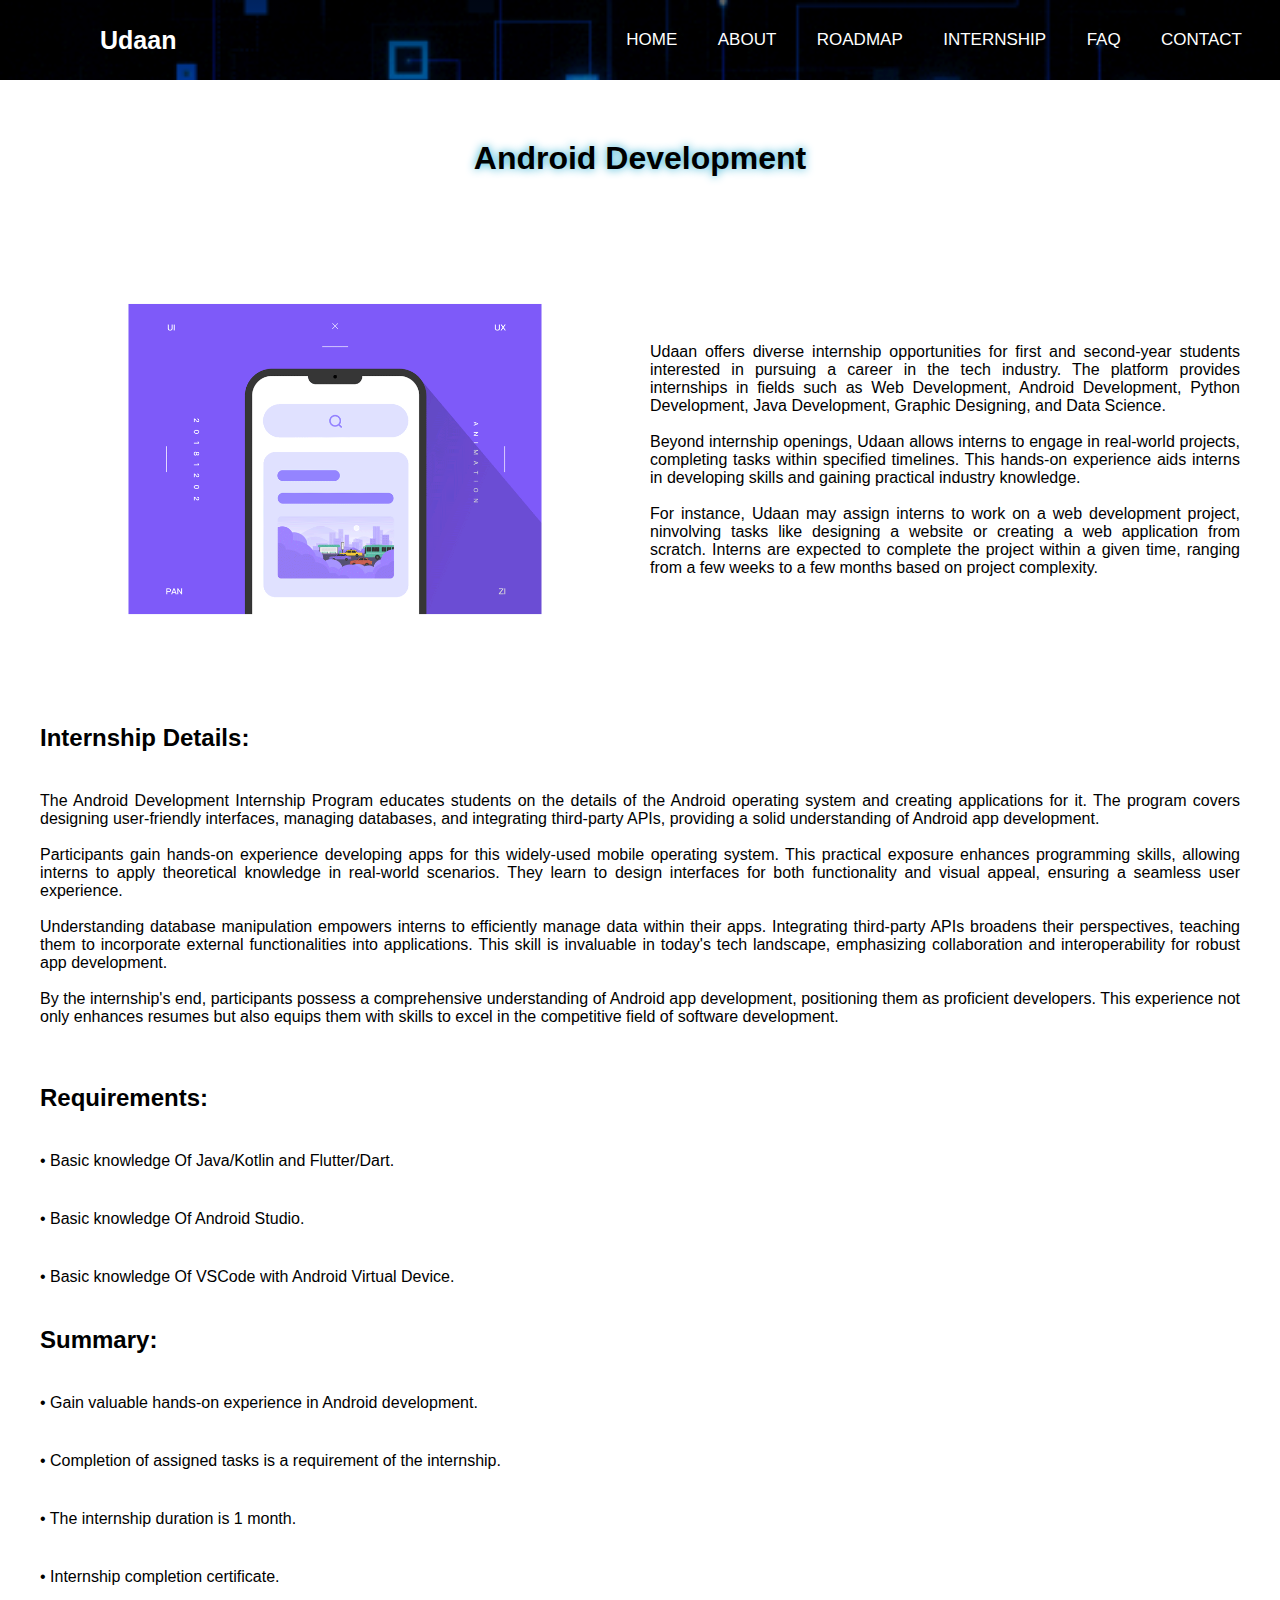
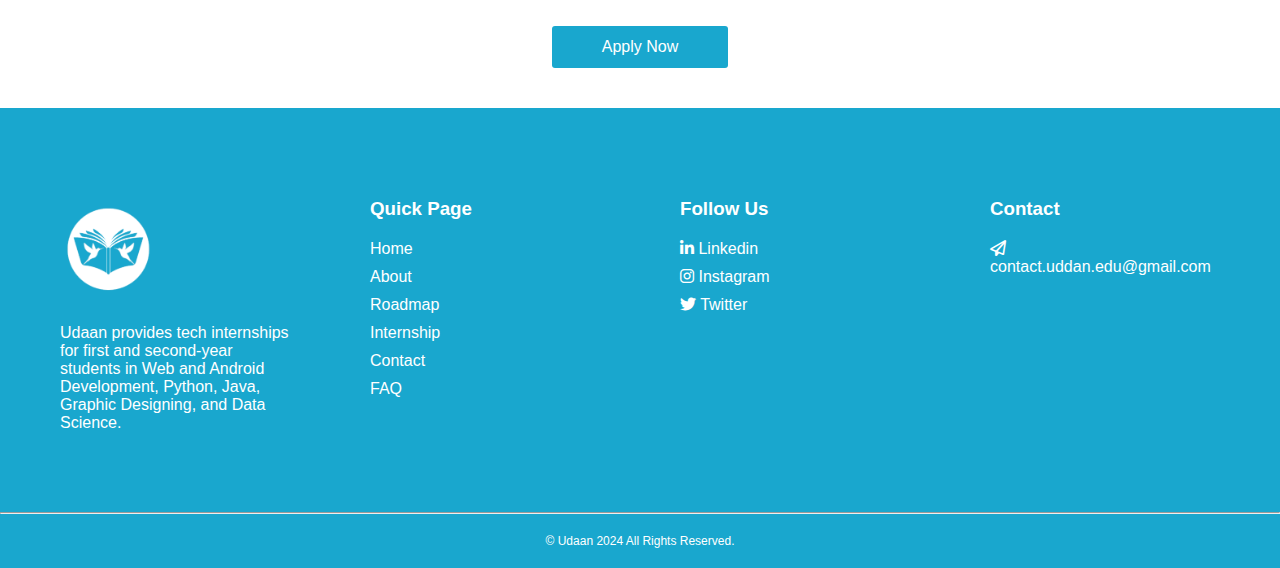
<file: androiddevelopment.html>
<!DOCTYPE html>
<html lang="en">
  <head>
    <meta charset="UTF-8" />
    <meta name="viewport" content="width=device-width, initial-scale=1.0" />
    <link rel="stylesheet" href="style.css"/>
    <link
      rel="stylesheet"
      href=" https://cdnjs.cloudflare.com/ajax/libs/font-awesome/6.1.2/css/all.min.css"
    />
    <link
      href="https://fonts.googleapis.com/css2?family=Comfortaa:wght@300;400;500;600;700&display=swap"
      rel="stylesheet"
    />
    <link
      href="https://fonts.googleapis.com/css2?family=Bebas+Neue&display=swap"
      rel="stylesheet"
    />
    <link class="navicon" rel="icon" type="image/png" href="Images/UDAAN-LOGO.png" />
    <title>Udaan | Android Development</title>
  </head>
  <body>
    <section class="header">
      <nav id="home">
        <input type="checkbox" id="check" />
        <label for="check" class="checkbtn">
          <i class="fas fa-bars"></i>
        </label>
        <a href="index.html"><label class="logo"> Udaan </label></a>
        <ul>
          <li><a href="#home">Home</a></li>
          <li><a href="index.html#about">About</a></li>
          <li><a href="index.html#roadmap">Roadmap</a></li>
          <li><a href="index.html#internship">Internship</a></li>
          <li><a href="index.html#faq">FAQ</a></li>
          <li><a href="index.html#contact">Contact</a></li> 
        </ul>
      </nav>
    </section>
    <div class="internshipheading">
      <h1>Android Development</h1>
    </div>

    <div class="internshipsection">
      <!-- Image -->
      <div class="internshipimage">
        <img src="Images/app-development.gif" alt="" />
      </div>
      <!-- Text -->
      <div class="internshiptext">
        <p>
          Udaan offers diverse internship opportunities for first and second-year students 
          interested in pursuing a career in the tech industry. 
          The platform provides internships in fields such as Web Development, Android Development, 
          Python Development, Java Development, Graphic Designing, and Data Science.
          <br /><br />Beyond internship openings, Udaan allows interns to engage in real-world projects, 
          completing tasks within specified timelines. This hands-on experience aids interns in developing 
          skills and gaining practical industry knowledge.
          <br /><br />For instance, Udaan may assign interns to work on a web development project, 
          ninvolving tasks like designing a website or creating a web application from scratch. 
          Interns are expected to complete the project within a given time, ranging from a few 
          weeks to a few months based on project complexity.
        </p>
      </div>
    </div>

    <div class="internshipdetails">
      <h2>Internship Details:</h2>
      <p>
        The Android Development Internship Program educates students on the details of the Android operating system and creating applications for it. The program covers designing user-friendly interfaces, managing databases, and integrating third-party APIs, providing a solid understanding of Android app development.<br><br>

        Participants gain hands-on experience developing apps for this widely-used mobile operating system. This practical exposure enhances programming skills, allowing interns to apply theoretical knowledge in real-world scenarios. They learn to design interfaces for both functionality and visual appeal, ensuring a seamless user experience.<br><br>
        
        Understanding database manipulation empowers interns to efficiently manage data within their apps. Integrating third-party APIs broadens their perspectives, teaching them to incorporate external functionalities into applications. This skill is invaluable in today's tech landscape, emphasizing collaboration and interoperability for robust app development.<br><br>
        
        By the internship's end, participants possess a comprehensive understanding of Android app development, positioning them as proficient developers. This experience not only enhances resumes but also equips them with skills to excel in the competitive field of software development.<br><br>
        
      </p>
      <h2>Requirements:</h2>
      <ul>
        <li>• Basic knowledge Of Java/Kotlin and Flutter/Dart.</li>
        <li>• Basic knowledge Of Android Studio.</li>
        <li>• Basic knowledge Of VSCode with Android Virtual Device.</li>
      </ul>
      <h2>Summary:</h2>
      <ul>
        <li>• Gain valuable hands-on experience in Android development.</li>
        <li>• Completion of assigned tasks is a requirement of the internship.</li>
        <li>• The internship duration is 1 month.</li>
        <li>• Internship completion certificate.</li>
      </ul>
      <div class="internshipbutton">
        <a href="https://forms.gle/3kAZJH7tQoJbeXWE9" target="_blank"><button>Apply Now</button></a>
      </div>
      
    </div>

    <footer>
      <div class="footersection">
        <div class="footerdetail">
          <a href="index.html"
          ><h2 class="logo"><img src="Images/udaan-logo-footer.png"/></h2
        ></a>
          <p>
            Udaan provides tech internships for first and second-year students in Web and Android Development,
             Python, Java, Graphic Designing, and Data Science. 
          </p>
        </div>
        <div class="footerdetail">
          <h3>Quick Page</h3>
          <ul>
            <li><a href="#home">Home</a></li>
            <li><a href="index.html#about">About</a></li>
            <li><a href="index.html#roadmap">Roadmap</a></li>
            <li><a href="index.html#internship">Internship</a></li>
            <li><a href="index.html#contact">Contact</a></li>
            <li><a href="index.html#faq">FAQ</a></li>
          </ul>
        </div>

        <div class="footerdetail">
          <h3>Follow Us</h3>
          <ul>
            <li>
              <a
                href="#"
                target="_blank"
                ><i class="fa-brands fa-linkedin-in"></i> Linkedin</a
              >
            </li>
            <li>
              <a href="https://www.instagram.com/udaandotedu/" target="_blank"
                ><i class="fa-brands fa-instagram"></i> Instagram</a
              >
            </li>
            <li>
              <a href="#" target="_blank"
                ><i class="fa-brands fa-twitter"></i> Twitter</a
              >
            </li>
          </ul>
        </div>
        <div class="footerdetail">
          <h3>Contact</h3>
          <p>
            <i class="fa-regular fa-paper-plane "></i>
            <a href="mailto:contact.udaan.edu@gmail.com" > contact.uddan.edu@gmail.com </a>
          </p>
        </div>
      </div>
      <hr />
      <div class="copyright">
        <p>© Udaan 2024 All Rights Reserved.</p>
      </div>
    </footer>  

    <script>
      var acc = document.getElementsByClassName("accordion");
      var i;

      for (i = 0; i < acc.length; i++) {
        acc[i].addEventListener("click", function () {
          this.classList.toggle("active");
          var panel = this.nextElementSibling;
          if (panel.style.display === "block") {
            panel.style.display = "none";
          } else {
            panel.style.display = "block";
          }
        });
      }
    </script>
    <script>
      // Get all navigation links
      const navLinks = document.querySelectorAll("nav ul li a");

      // Add event listener to each navigation link
      navLinks.forEach((link) => {
        link.addEventListener("click", () => {
          // Toggle checked state of the check box
          document.getElementById("check").checked = false;
        });
      });
    </script>
  </body>
</html>
</file>
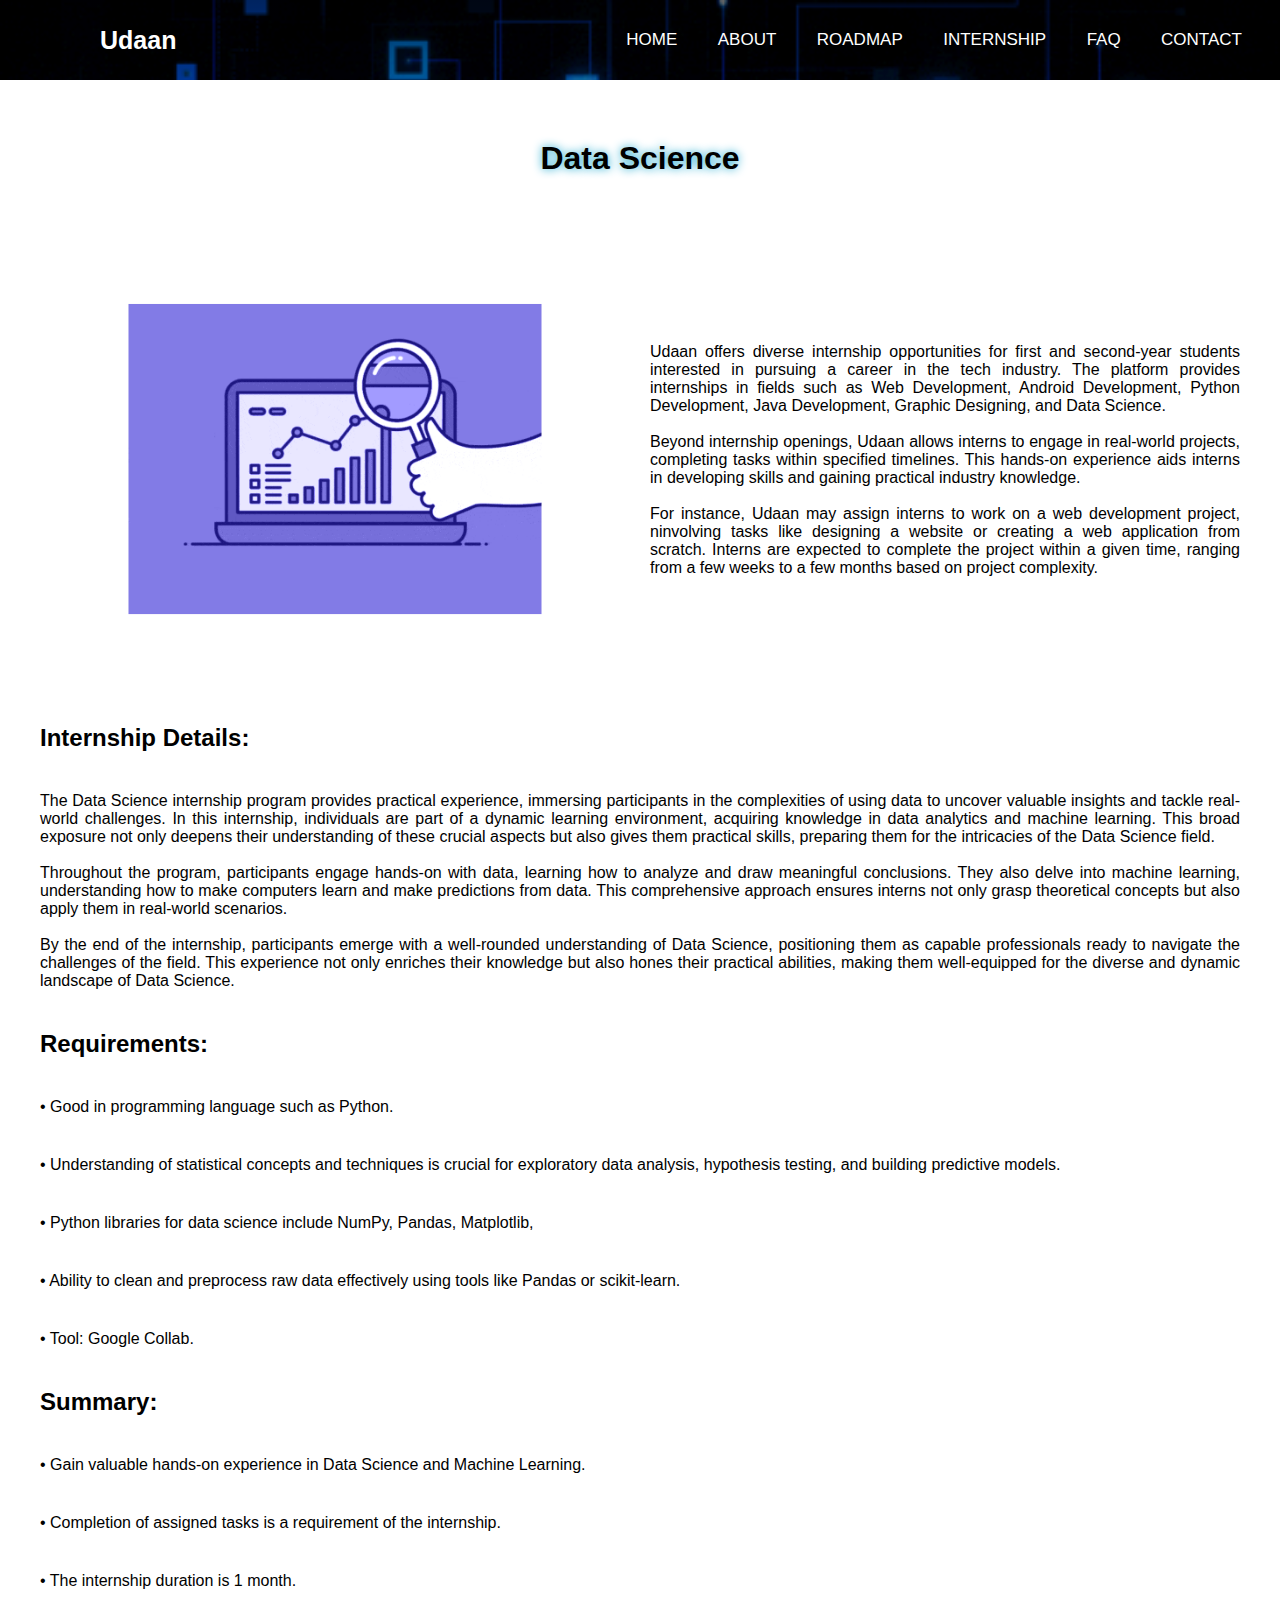
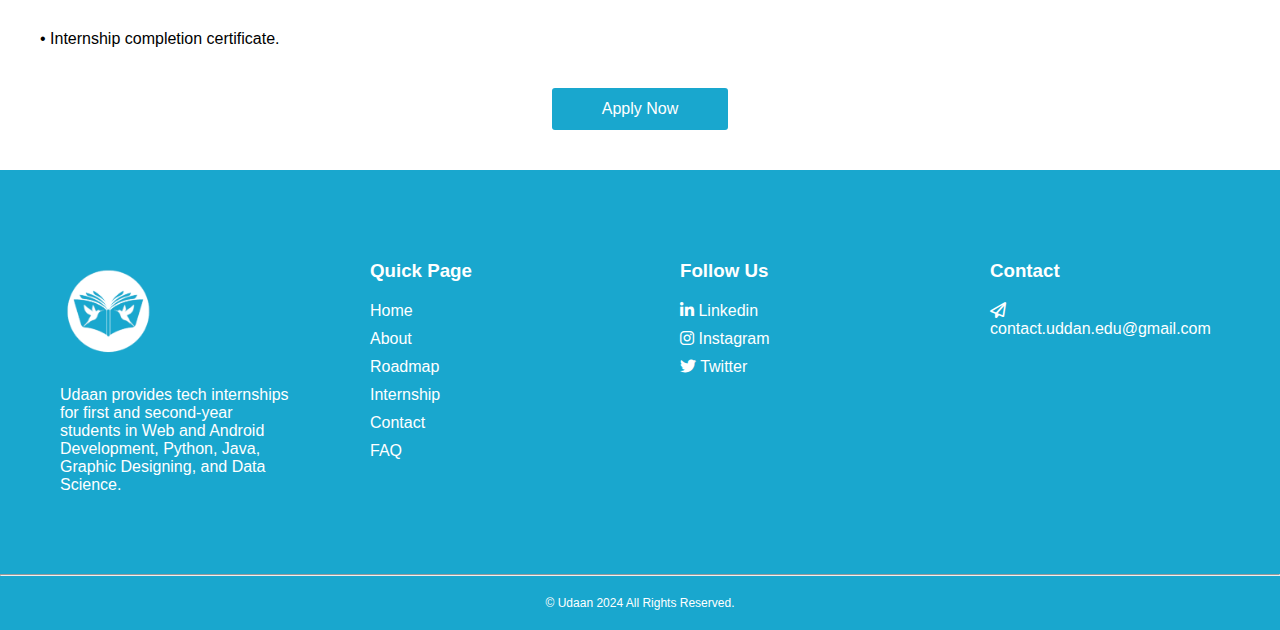
<file: datascience.html>
<!DOCTYPE html>
<html lang="en">
  <head>
    <meta charset="UTF-8" />
    <meta name="viewport" content="width=device-width, initial-scale=1.0" />
    <link rel="stylesheet" href="style.css" />
    <link
      rel="stylesheet"
      href=" https://cdnjs.cloudflare.com/ajax/libs/font-awesome/6.1.2/css/all.min.css"
    />
    <link
      href="https://fonts.googleapis.com/css2?family=Comfortaa:wght@300;400;500;600;700&display=swap"
      rel="stylesheet"
    />
    <link
      href="https://fonts.googleapis.com/css2?family=Bebas+Neue&display=swap"
      rel="stylesheet"
    />
    <link class="navicon" rel="icon" type="image/png" href="Images/UDAAN-LOGO.png" />
    <title>Udaan | Data Science</title>
  </head>
  <body>
    <section class="header">
      <nav id="home">
        <input type="checkbox" id="check" />
        <label for="check" class="checkbtn">
          <i class="fas fa-bars"></i>
        </label>
        <a href="index.html"><label class="logo"> Udaan </label></a>
        <ul>
          <li><a href="#home">Home</a></li>
          <li><a href="index.html#about">About</a></li>
          <li><a href="index.html#roadmap">Roadmap</a></li>
          <li><a href="index.html#internship">Internship</a></li>
          <li><a href="index.html#faq">FAQ</a></li>
          <li><a href="index.html#contact">Contact</a></li> 
        </ul>
      </nav>
    </section>
    <div class="internshipheading">
      <h1>Data Science</h1>
    </div>

    <div class="internshipsection">
      <!-- Image -->
      <div class="internshipimage">
        <img src="Images/data-science.gif" alt="" />
      </div>
      <!-- Text -->
      <div class="internshiptext">
        <p>
          Udaan offers diverse internship opportunities for first and second-year students 
          interested in pursuing a career in the tech industry. 
          The platform provides internships in fields such as Web Development, Android Development, 
          Python Development, Java Development, Graphic Designing, and Data Science.
          <br /><br />Beyond internship openings, Udaan allows interns to engage in real-world projects, 
          completing tasks within specified timelines. This hands-on experience aids interns in developing 
          skills and gaining practical industry knowledge.
          <br /><br />For instance, Udaan may assign interns to work on a web development project, 
          ninvolving tasks like designing a website or creating a web application from scratch. 
          Interns are expected to complete the project within a given time, ranging from a few 
          weeks to a few months based on project complexity.
        </p>
      </div>
    </div>

    <div class="internshipdetails">
      <h2>Internship Details:</h2>
      <p>
        The Data Science internship program provides practical experience, immersing participants in the complexities of using data to uncover valuable insights and tackle real-world challenges. In this internship, individuals are part of a dynamic learning environment, acquiring knowledge in data analytics and machine learning. This broad exposure not only deepens their understanding of these crucial aspects but also gives them practical skills, preparing them for the intricacies of the Data Science field.<br><br>

        Throughout the program, participants engage hands-on with data, learning how to analyze and draw meaningful conclusions. They also delve into machine learning, understanding how to make computers learn and make predictions from data. This comprehensive approach ensures interns not only grasp theoretical concepts but also apply them in real-world scenarios.<br><br>
        
        By the end of the internship, participants emerge with a well-rounded understanding of Data Science, positioning them as capable professionals ready to navigate the challenges of the field. This experience not only enriches their knowledge but also hones their practical abilities, making them well-equipped for the diverse and dynamic landscape of Data Science.
        
      </p>
      <h2>Requirements:</h2>
      <ul>
        <li>• Good in programming language such as Python.</li>
        <li>• Understanding of statistical concepts and techniques is crucial for exploratory data analysis, hypothesis testing, and building predictive models.</li>
        <li>• Python libraries for data science include NumPy, Pandas, Matplotlib, </li>
        <li>• Ability to clean and preprocess raw data effectively using tools like Pandas or scikit-learn.</li>
        <li>• Tool: Google Collab.</li>
      </ul>
      <h2>Summary:</h2>
      <ul>
        <li>• Gain valuable hands-on experience in Data Science and Machine Learning.</li>
        <li>• Completion of assigned tasks is a requirement of the internship.</li>
        <li>• The internship duration is 1 month.</li>
        <li>• Internship completion certificate.</li>
        
      </ul>
      <div class="internshipbutton">
        <a href="https://forms.gle/3kAZJH7tQoJbeXWE9" target="_blank"><button>Apply Now</button></a>
      </div>
      
    </div>

    <footer>
      <div class="footersection">
        <div class="footerdetail">
          <a href="index.html"
          ><h2 class="logo"><img src="Images/udaan-logo-footer.png"/></h2
        ></a>
          <p>
            Udaan provides tech internships for first and second-year students in Web and Android Development,
             Python, Java, Graphic Designing, and Data Science. 
          </p>
        </div>
        <div class="footerdetail">
          <h3>Quick Page</h3>
          <ul>
            <li><a href="#home">Home</a></li>
            <li><a href="index.html#about">About</a></li>
            <li><a href="index.html#roadmap">Roadmap</a></li>
            <li><a href="index.html#internship">Internship</a></li>
            <li><a href="index.html#contact">Contact</a></li>
            <li><a href="index.html#faq">FAQ</a></li>
          </ul>
        </div>

        <div class="footerdetail">
          <h3>Follow Us</h3>
          <ul>
            <li>
              <a
                href="#"
                target="_blank"
                ><i class="fa-brands fa-linkedin-in"></i> Linkedin</a
              >
            </li>
            <li>
              <a href="https://www.instagram.com/udaandotedu/" target="_blank"
                ><i class="fa-brands fa-instagram"></i> Instagram</a
              >
            </li>
            <li>
              <a href="#" target="_blank"
                ><i class="fa-brands fa-twitter"></i> Twitter</a
              >
            </li>
          </ul>
        </div>
        <div class="footerdetail">
          <h3>Contact</h3>
          <p>
            <i class="fa-regular fa-paper-plane"></i>
            <a href="mailto:contact.udaan.edu@gmail.com" > contact.uddan.edu@gmail.com </a>
          </p>
        </div>
      </div>
      <hr />
      <div class="copyright">
        <p>© Udaan 2024 All Rights Reserved.</p>
      </div>
    </footer>

    <script>
      var acc = document.getElementsByClassName("accordion");
      var i;

      for (i = 0; i < acc.length; i++) {
        acc[i].addEventListener("click", function () {
          this.classList.toggle("active");
          var panel = this.nextElementSibling;
          if (panel.style.display === "block") {
            panel.style.display = "none";
          } else {
            panel.style.display = "block";
          }
        });
      }
    </script>
    <script>
      // Get all navigation links
      const navLinks = document.querySelectorAll("nav ul li a");

      // Add event listener to each navigation link
      navLinks.forEach((link) => {
        link.addEventListener("click", () => {
          // Toggle checked state of the check box
          document.getElementById("check").checked = false;
        });
      });
    </script>
  </body>
</html>
</file>
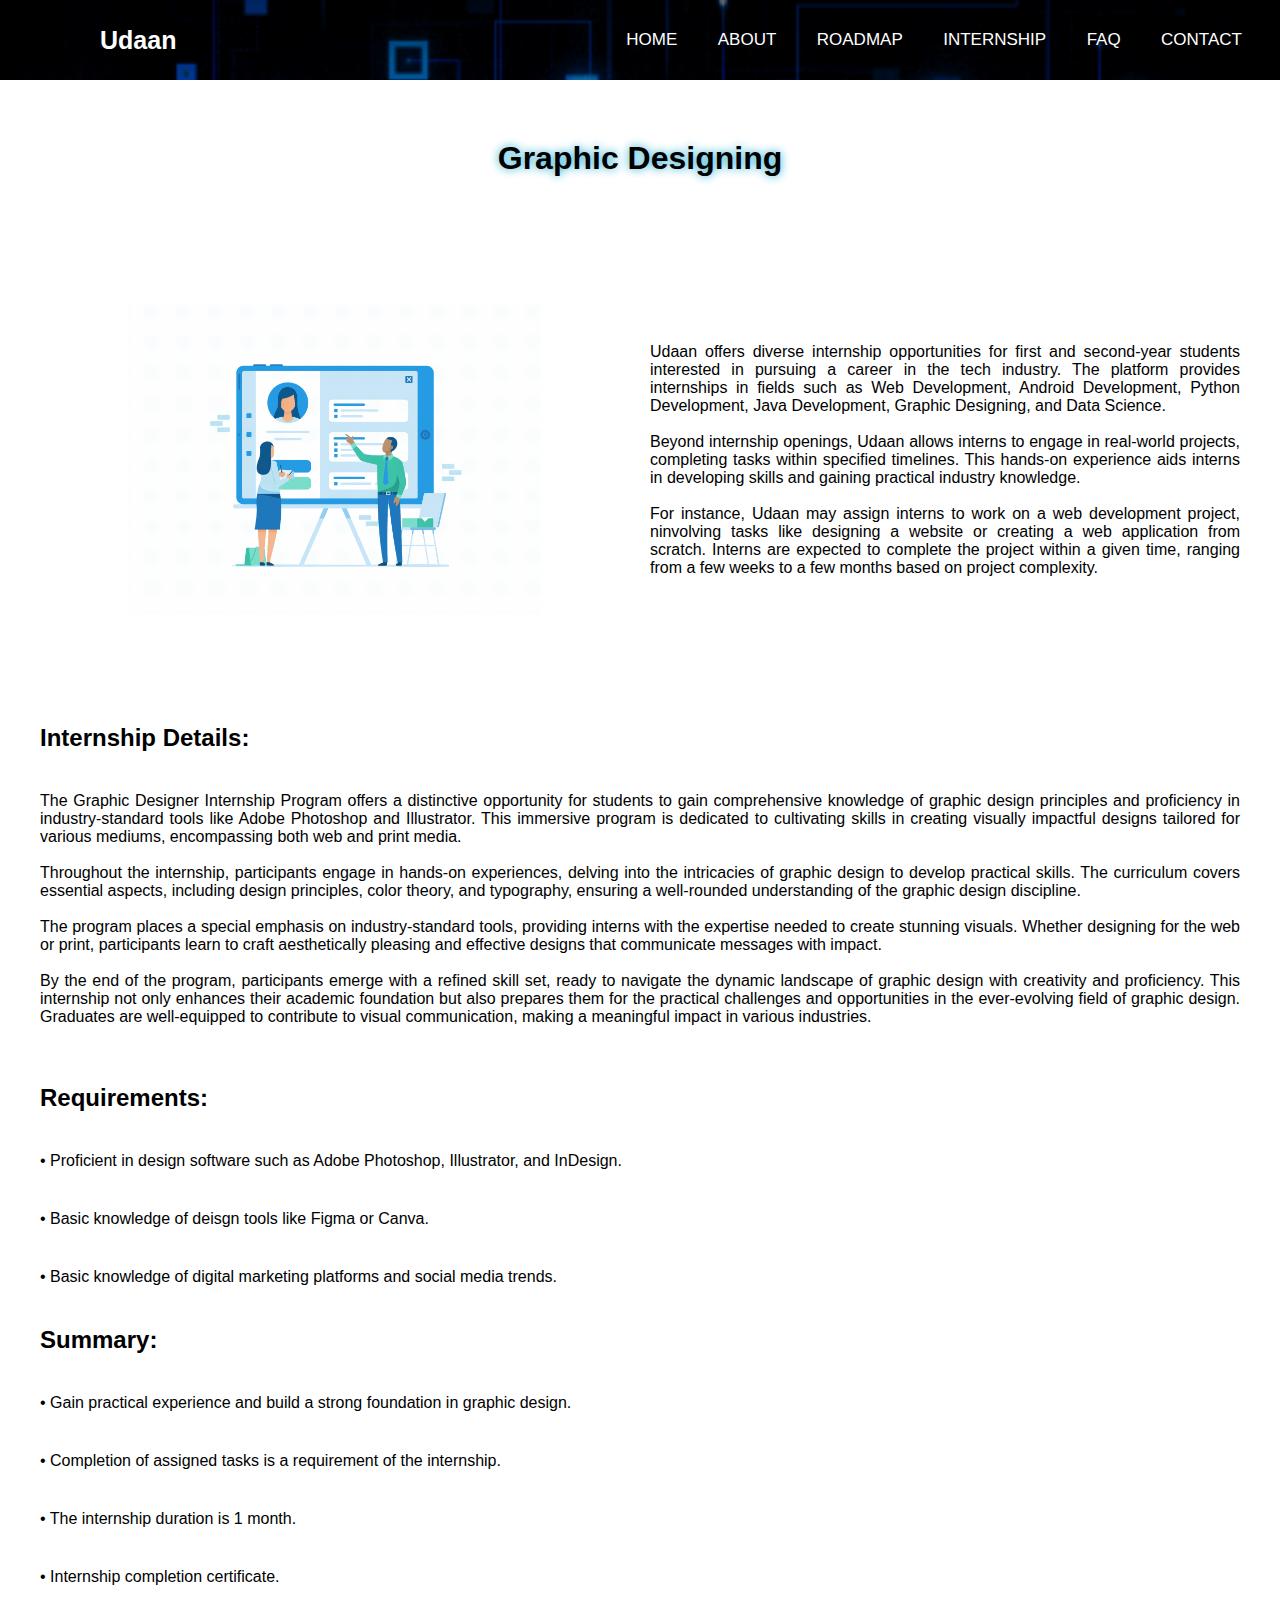
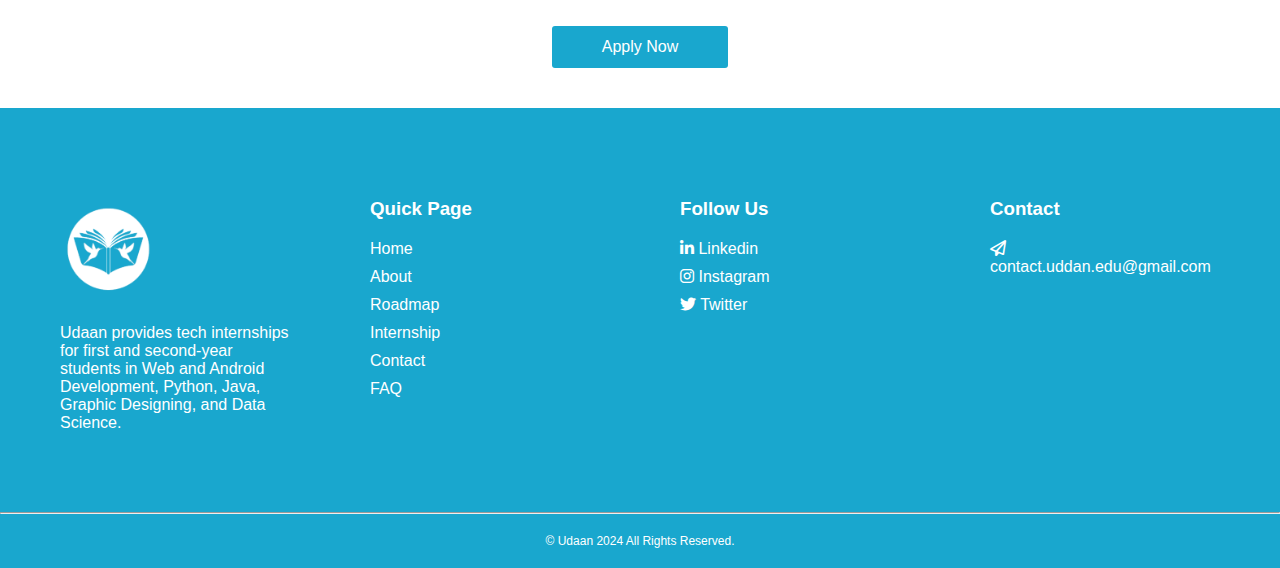
<file: graphicdesign.html>
<!DOCTYPE html>
<html lang="en">
  <head>
    <meta charset="UTF-8" />
    <meta name="viewport" content="width=device-width, initial-scale=1.0" />
    <link rel="stylesheet" href="style.css" />
    <link
      rel="stylesheet"
      href=" https://cdnjs.cloudflare.com/ajax/libs/font-awesome/6.1.2/css/all.min.css"
    />
    <link
      href="https://fonts.googleapis.com/css2?family=Comfortaa:wght@300;400;500;600;700&display=swap"
      rel="stylesheet"
    />
    <link
      href="https://fonts.googleapis.com/css2?family=Bebas+Neue&display=swap"
      rel="stylesheet"
    />
    <link class="navicon" rel="icon" type="image/png" href="Images/UDAAN-LOGO.png" />
    <title>Udaan | Graphic Designing</title>
  </head>
  <body>
    <section class="header">
      <nav id="home">
        <input type="checkbox" id="check" />
        <label for="check" class="checkbtn">
          <i class="fas fa-bars"></i>
        </label>
        <a href="index.html"><label class="logo"> Udaan </label></a>
        <ul>
          <li><a href="#home">Home</a></li>
          <li><a href="index.html#about">About</a></li>
          <li><a href="index.html#roadmap">Roadmap</a></li>
          <li><a href="index.html#internship">Internship</a></li>
          <li><a href="index.html#faq">FAQ</a></li>
          <li><a href="index.html#contact">Contact</a></li> 
        </ul>
      </nav>
    </section>
    <div class="internshipheading">
      <h1>Graphic Designing</h1>
    </div>

    <div class="internshipsection">
      <!-- Image -->
      <div class="internshipimage">
        <img src="Images/graphic-dev.gif" alt="" />
      </div>
      <!-- Text -->
      <div class="internshiptext">
        <p>
          Udaan offers diverse internship opportunities for first and second-year students 
          interested in pursuing a career in the tech industry. 
          The platform provides internships in fields such as Web Development, Android Development, 
          Python Development, Java Development, Graphic Designing, and Data Science.
          <br /><br />Beyond internship openings, Udaan allows interns to engage in real-world projects, 
          completing tasks within specified timelines. This hands-on experience aids interns in developing 
          skills and gaining practical industry knowledge.
          <br /><br />For instance, Udaan may assign interns to work on a web development project, 
          ninvolving tasks like designing a website or creating a web application from scratch. 
          Interns are expected to complete the project within a given time, ranging from a few 
          weeks to a few months based on project complexity.
        </p>
      </div>
    </div>

    <div class="internshipdetails">
      <h2>Internship Details:</h2>
      <p>
        The Graphic Designer Internship Program offers a distinctive opportunity for students to gain comprehensive knowledge of graphic design principles and proficiency in industry-standard tools like Adobe Photoshop and Illustrator. This immersive program is dedicated to cultivating skills in creating visually impactful designs tailored for various mediums, encompassing both web and print media.<br><br>

Throughout the internship, participants engage in hands-on experiences, delving into the intricacies of graphic design to develop practical skills. The curriculum covers essential aspects, including design principles, color theory, and typography, ensuring a well-rounded understanding of the graphic design discipline.<br><br>

The program places a special emphasis on industry-standard tools, providing interns with the expertise needed to create stunning visuals. Whether designing for the web or print, participants learn to craft aesthetically pleasing and effective designs that communicate messages with impact.<br><br>

By the end of the program, participants emerge with a refined skill set, ready to navigate the dynamic landscape of graphic design with creativity and proficiency. This internship not only enhances their academic foundation but also prepares them for the practical challenges and opportunities in the ever-evolving field of graphic design. Graduates are well-equipped to contribute to visual communication, making a meaningful impact in various industries.<br><br>

      </p>
      <h2>Requirements:</h2>
      <ul>
        <li>• Proficient in design software such as Adobe Photoshop, Illustrator, and InDesign.</li>
        <li>• Basic knowledge of deisgn tools like Figma or Canva.</li>
        <li>• Basic knowledge of digital marketing platforms and social media trends.</li>
      </ul>
      <h2>Summary:</h2>
      <ul>
        <li>• Gain practical experience and build a strong foundation in graphic design.</li>
        <li>• Completion of assigned tasks is a requirement of the internship.</li>
        <li>• The internship duration is 1 month.</li>
        <li>• Internship completion certificate.</li>
        
      </ul>
      <div class="internshipbutton">
        <a href="https://forms.gle/3kAZJH7tQoJbeXWE9" target="_blank"><button>Apply Now</button></a>
      </div>
      
    </div>

    <footer>
      <div class="footersection">
        <div class="footerdetail">
          <a href="index.html"
            ><h2 class="logo"><img src="Images/udaan-logo-footer.png"/></h2
          ></a>
          <p>
            Udaan provides tech internships for first and second-year students in Web and Android Development,
             Python, Java, Graphic Designing, and Data Science. 
          </p>
        </div>
        <div class="footerdetail">
          <h3>Quick Page</h3>
          <ul>
            <li><a href="#home">Home</a></li>
            <li><a href="index.html#about">About</a></li>
            <li><a href="index.html#roadmap">Roadmap</a></li>
            <li><a href="index.html#internship">Internship</a></li>
            <li><a href="index.html#contact">Contact</a></li>
            <li><a href="index.html#faq">FAQ</a></li>
          </ul>
        </div>

        <div class="footerdetail">
          <h3>Follow Us</h3>
          <ul>
            <li>
              <a
                href="#"
                target="_blank"
                ><i class="fa-brands fa-linkedin-in"></i> Linkedin</a
              >
            </li>
            <li>
              <a href="https://www.instagram.com/udaandotedu/" target="_blank"
                ><i class="fa-brands fa-instagram"></i> Instagram</a
              >
            </li>
            <li>
              <a href="#" target="_blank"
                ><i class="fa-brands fa-twitter"></i> Twitter</a
              >
            </li>
          </ul>
        </div>
        <div class="footerdetail">
          <h3>Contact</h3>
          <p>
            <i class="fa-regular fa-paper-plane"></i>
            <a href="mailto:contact.udaan.edu@gmail.com" > contact.uddan.edu@gmail.com </a>
          </p>
        </div>
      </div>
      <hr />
      <div class="copyright">
        <p>© Udaan 2024 All Rights Reserved.</p>
      </div>
    </footer>
    <script>
      var acc = document.getElementsByClassName("accordion");
      var i;

      for (i = 0; i < acc.length; i++) {
        acc[i].addEventListener("click", function () {
          this.classList.toggle("active");
          var panel = this.nextElementSibling;
          if (panel.style.display === "block") {
            panel.style.display = "none";
          } else {
            panel.style.display = "block";
          }
        });
      }
    </script>
    <script>
      // Get all navigation links
      const navLinks = document.querySelectorAll("nav ul li a");

      // Add event listener to each navigation link
      navLinks.forEach((link) => {
        link.addEventListener("click", () => {
          // Toggle checked state of the check box
          document.getElementById("check").checked = false;
        });
      });
    </script>
  </body>
</html>
</file>
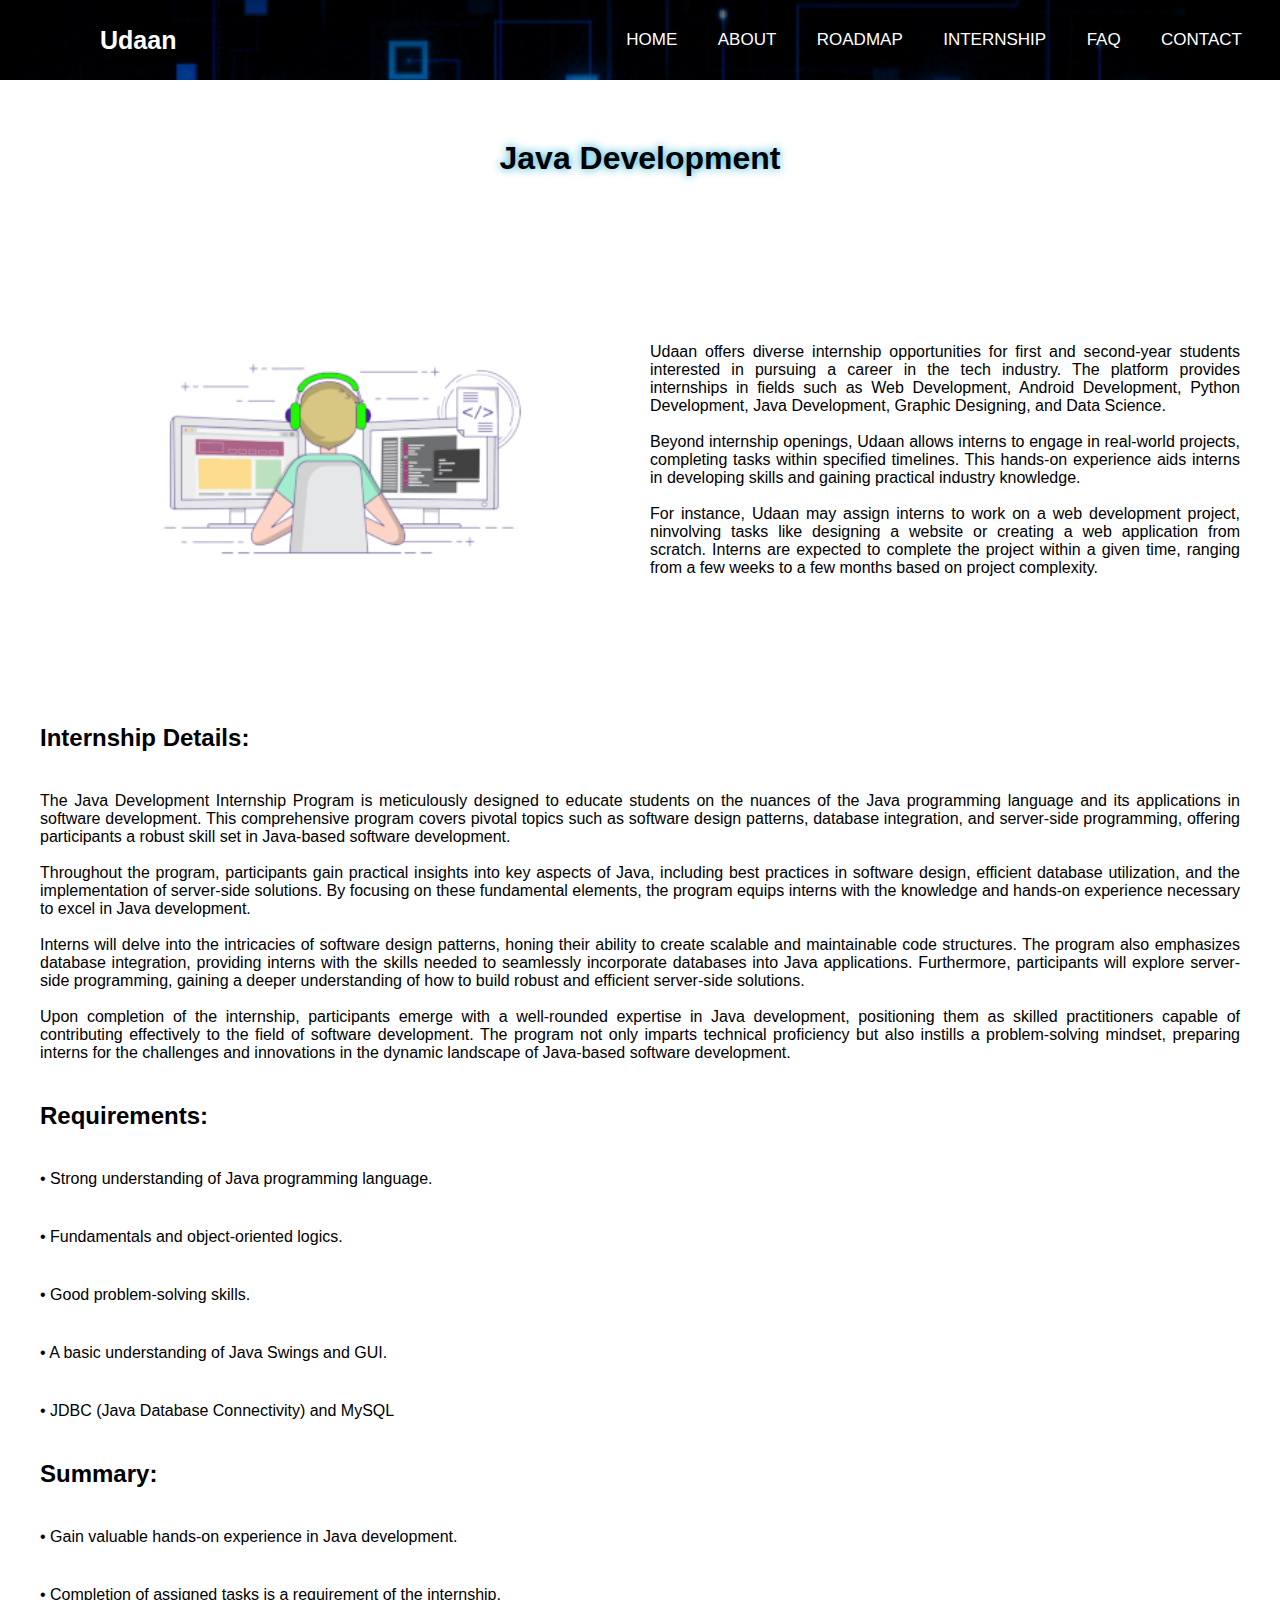
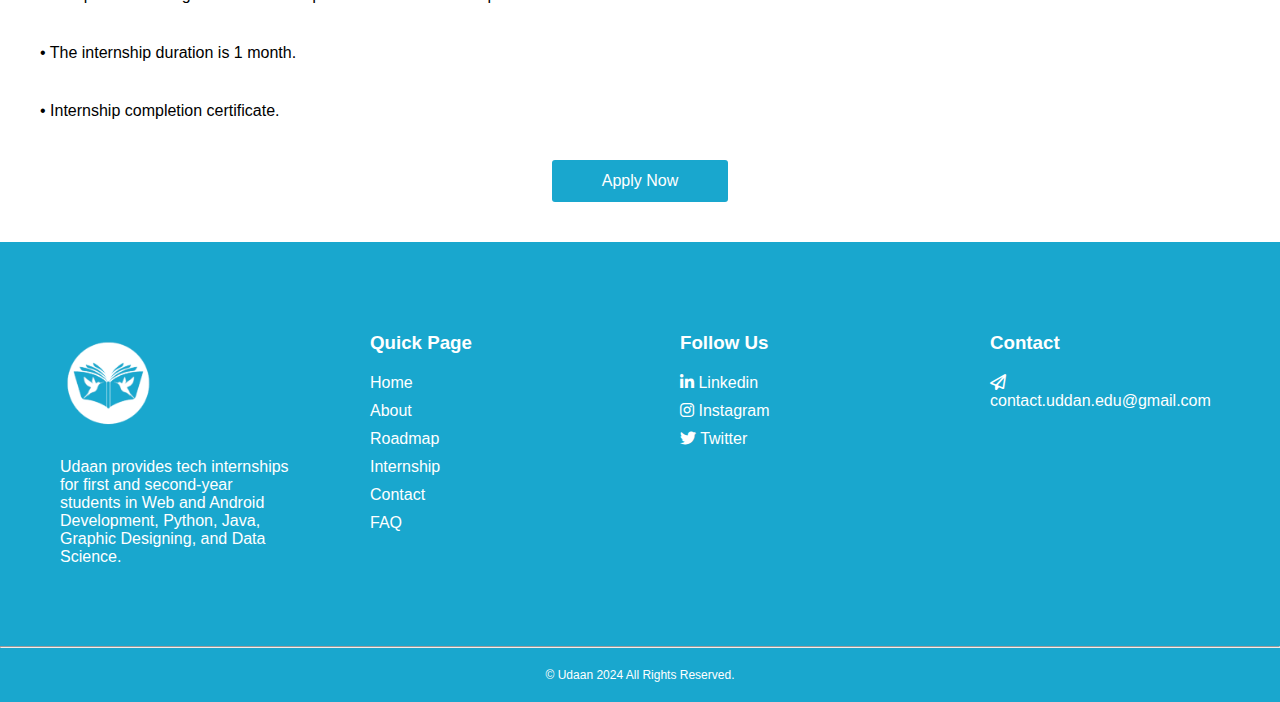
<file: javadevelopment.html>
<!DOCTYPE html>
<html lang="en">
  <head>
    <meta charset="UTF-8" />
    <meta name="viewport" content="width=device-width, initial-scale=1.0" />
    <link rel="stylesheet" href="style.css"/>
    <link
      rel="stylesheet"
      href=" https://cdnjs.cloudflare.com/ajax/libs/font-awesome/6.1.2/css/all.min.css"
    />
    <link
      href="https://fonts.googleapis.com/css2?family=Comfortaa:wght@300;400;500;600;700&display=swap"
      rel="stylesheet"
    />
    <link
      href="https://fonts.googleapis.com/css2?family=Bebas+Neue&display=swap"
      rel="stylesheet"
    />
    <link class="navicon" rel="icon" type="image/png" href="Images/UDAAN-LOGO.png" />
    <title>Udaan | Java Development</title>
  </head>
  <body>
    <section class="header">
      <nav id="home">
        <input type="checkbox" id="check" />
        <label for="check" class="checkbtn">
          <i class="fas fa-bars"></i>
        </label>
        <a href="index.html"><label class="logo"> Udaan </label></a>
        <ul>
          <li><a href="#home">Home</a></li>
          <li><a href="index.html#about">About</a></li>
          <li><a href="index.html#roadmap">Roadmap</a></li>
          <li><a href="index.html#internship">Internship</a></li>
          <li><a href="index.html#faq">FAQ</a></li>
          <li><a href="index.html#contact">Contact</a></li> 
        </ul>
      </nav>
    </section>
    <div class="internshipheading">
      <h1>Java Development</h1>
    </div>

    <div class="internshipsection">
      <!-- Image -->
      <div class="internshipimage">
        <img src="Images/java-dev.gif" alt="" />
      </div>
      <!-- Text -->
      <div class="internshiptext">
        <p>
          Udaan offers diverse internship opportunities for first and second-year students 
          interested in pursuing a career in the tech industry. 
          The platform provides internships in fields such as Web Development, Android Development, 
          Python Development, Java Development, Graphic Designing, and Data Science.
          <br /><br />Beyond internship openings, Udaan allows interns to engage in real-world projects, 
          completing tasks within specified timelines. This hands-on experience aids interns in developing 
          skills and gaining practical industry knowledge.
          <br /><br />For instance, Udaan may assign interns to work on a web development project, 
          ninvolving tasks like designing a website or creating a web application from scratch. 
          Interns are expected to complete the project within a given time, ranging from a few 
          weeks to a few months based on project complexity.
        </p>
      </div>
    </div>

    <div class="internshipdetails">
      <h2>Internship Details:</h2>
      <p>
        The Java Development Internship Program is meticulously designed to educate students on the nuances of the Java programming language and its applications in software development. This comprehensive program covers pivotal topics such as software design patterns, database integration, and server-side programming, offering participants a robust skill set in Java-based software development.<br><br>

        Throughout the program, participants gain practical insights into key aspects of Java, including best practices in software design, efficient database utilization, and the implementation of server-side solutions. By focusing on these fundamental elements, the program equips interns with the knowledge and hands-on experience necessary to excel in Java development.<br><br>
        
        Interns will delve into the intricacies of software design patterns, honing their ability to create scalable and maintainable code structures. The program also emphasizes database integration, providing interns with the skills needed to seamlessly incorporate databases into Java applications. Furthermore, participants will explore server-side programming, gaining a deeper understanding of how to build robust and efficient server-side solutions.<br><br>
        
        Upon completion of the internship, participants emerge with a well-rounded expertise in Java development, positioning them as skilled practitioners capable of contributing effectively to the field of software development. The program not only imparts technical proficiency but also instills a problem-solving mindset, preparing interns for the challenges and innovations in the dynamic landscape of Java-based software development.
        
      </p>
      <h2>Requirements:</h2>
      <ul>
        <li>• Strong understanding of Java programming language.</li>
        <li>• Fundamentals and object-oriented logics.</li>
        <li>• Good problem-solving skills.</li>
        <li>• A basic understanding of Java Swings and GUI.</li>
        <li>• JDBC (Java Database Connectivity) and MySQL</li>
      </ul>
      <h2>Summary:</h2>
      <ul>
        <li>• Gain valuable hands-on experience in Java development.</li>
        <li>• Completion of assigned tasks is a requirement of the internship.</li>
        <li>• The internship duration is 1 month.</li>
        <li>• Internship completion certificate.</li>
        
      </ul>
      <div class="internshipbutton">
        <a href="https://forms.gle/3kAZJH7tQoJbeXWE9" target="_blank"><button>Apply Now</button></a>
      </div>
      
    </div>

    <footer>
      <div class="footersection">
        <div class="footerdetail">
          <a href="index.html"
          ><h2 class="logo"><img src="Images/udaan-logo-footer.png"/></h2
        ></a>
          <p>
            Udaan provides tech internships for first and second-year students in Web and Android Development,
             Python, Java, Graphic Designing, and Data Science. 
          </p>
        </div>
        <div class="footerdetail">
          <h3>Quick Page</h3>
          <ul>
            <li><a href="#home">Home</a></li>
            <li><a href="index.html#about">About</a></li>
            <li><a href="index.html#roadmap">Roadmap</a></li>
            <li><a href="index.html#internship">Internship</a></li>
            <li><a href="index.html#contact">Contact</a></li>
            <li><a href="index.html#faq">FAQ</a></li>
          </ul>
        </div>

        <div class="footerdetail">
          <h3>Follow Us</h3>
          <ul>
            <li>
              <a
                href="#"
                target="_blank"
                ><i class="fa-brands fa-linkedin-in"></i> Linkedin</a
              >
            </li>
            <li>
              <a href="https://www.instagram.com/udaandotedu/" target="_blank"
                ><i class="fa-brands fa-instagram"></i> Instagram</a
              >
            </li>
            <li>
              <a href="#" target="_blank"
                ><i class="fa-brands fa-twitter"></i> Twitter</a
              >
            </li>
          </ul>
        </div>
        <div class="footerdetail">
          <h3>Contact</h3>
          <p>
            <i class="fa-regular fa-paper-plane"></i>
            <a href="mailto:contact.udaan.edu@gmail.com" > contact.uddan.edu@gmail.com </a>
          </p>
        </div>
      </div>
      <hr />
      <div class="copyright">
        <p>© Udaan 2024 All Rights Reserved.</p>
      </div>
    </footer>

    <script>
      var acc = document.getElementsByClassName("accordion");
      var i;

      for (i = 0; i < acc.length; i++) {
        acc[i].addEventListener("click", function () {
          this.classList.toggle("active");
          var panel = this.nextElementSibling;
          if (panel.style.display === "block") {
            panel.style.display = "none";
          } else {
            panel.style.display = "block";
          }
        });
      }
    </script>
    <script>
      // Get all navigation links
      const navLinks = document.querySelectorAll("nav ul li a");

      // Add event listener to each navigation link
      navLinks.forEach((link) => {
        link.addEventListener("click", () => {
          // Toggle checked state of the check box
          document.getElementById("check").checked = false;
        });
      });
    </script>
  </body>
</html>
</file>
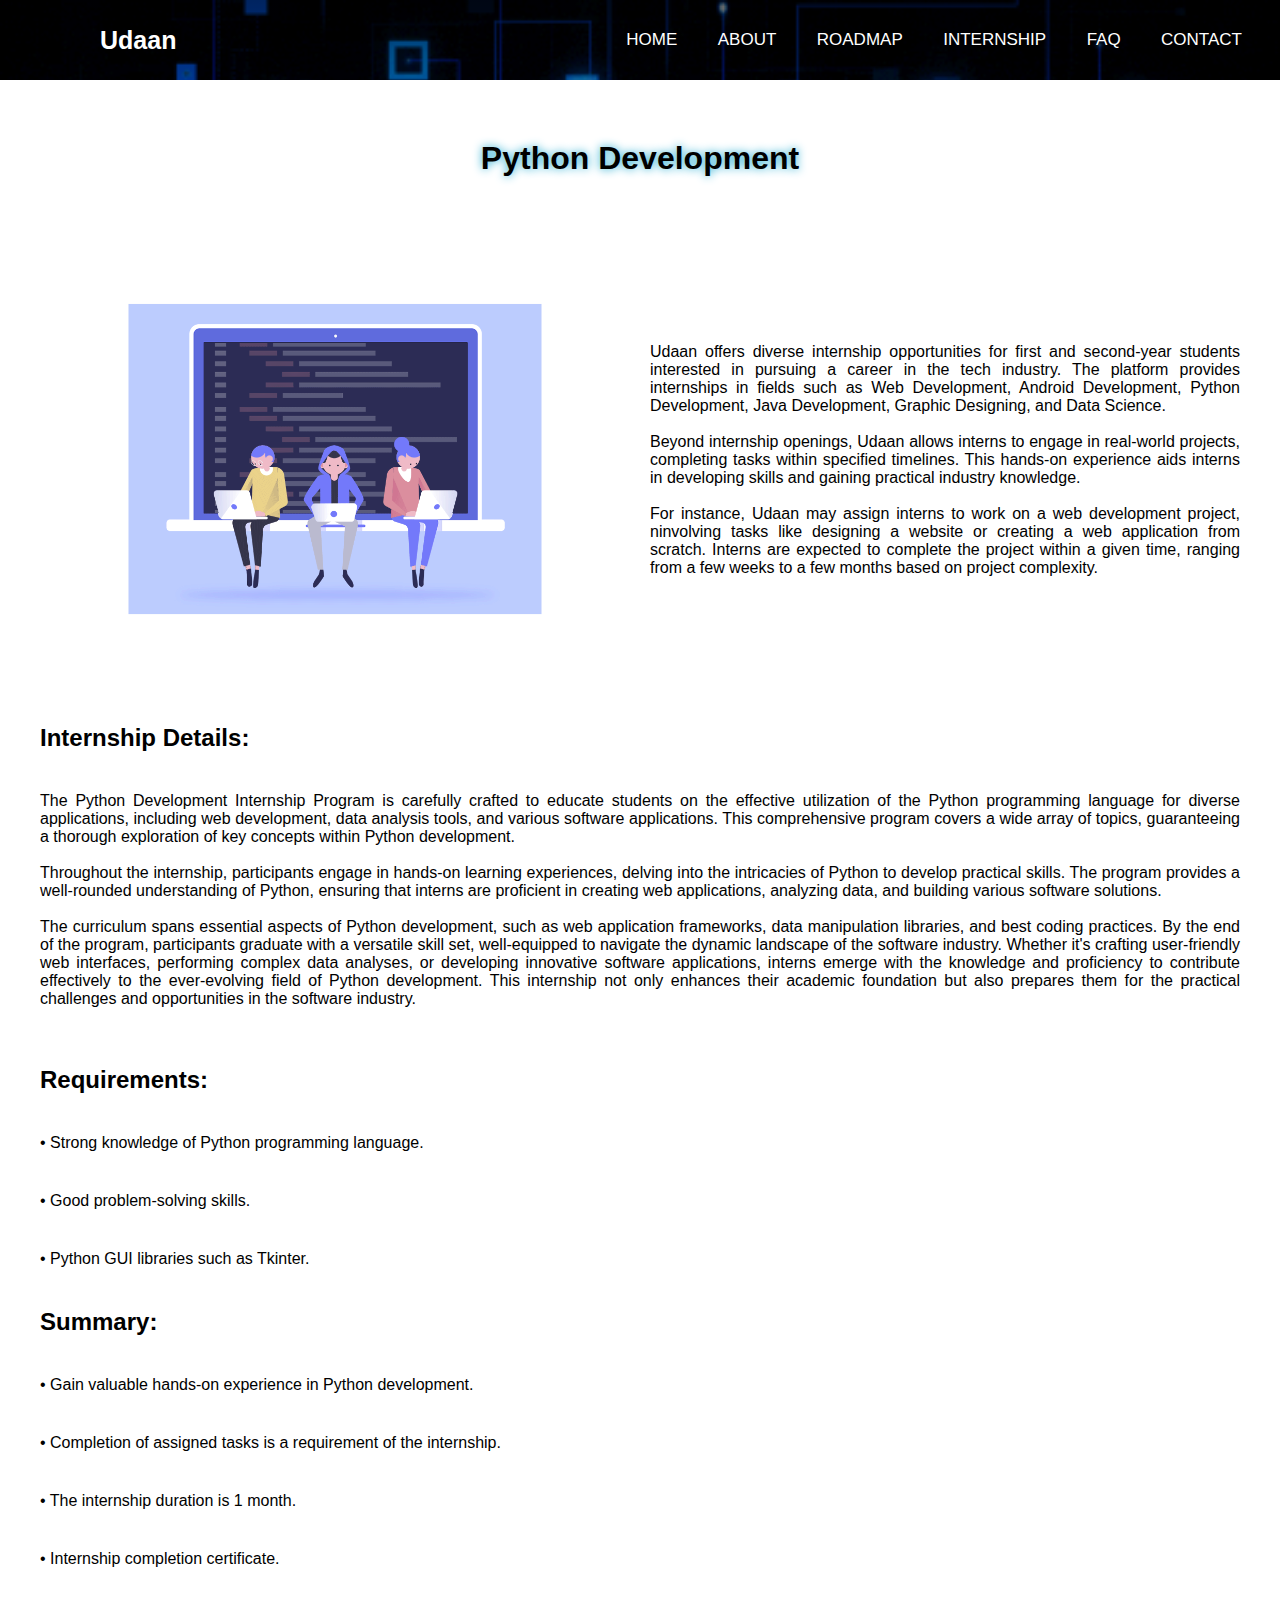
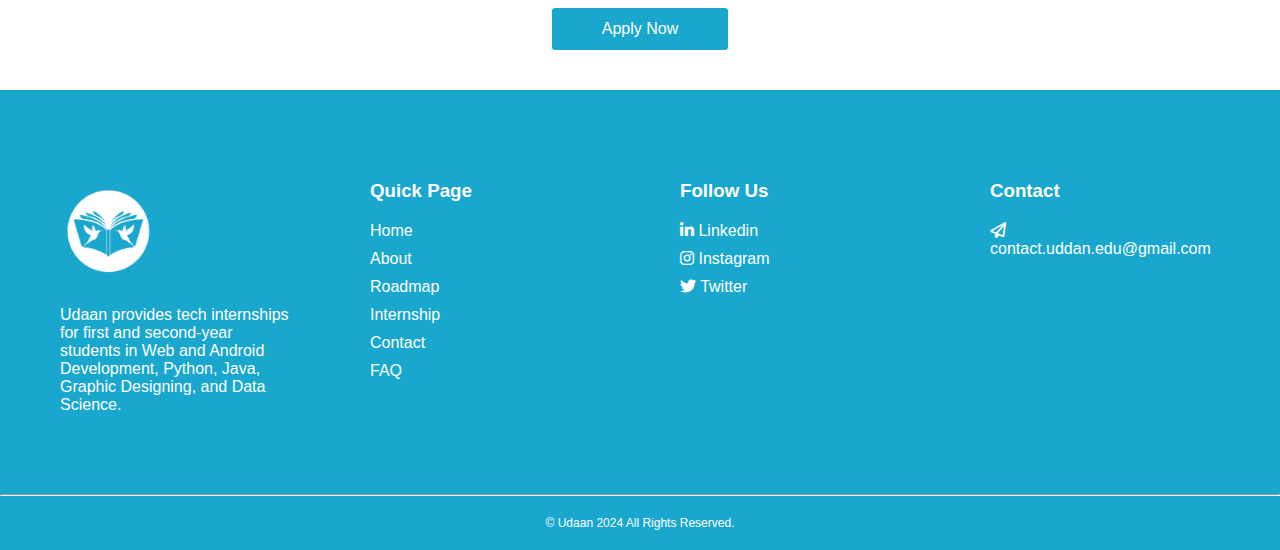
<file: pythondevelopment.html>
<!DOCTYPE html>
<html lang="en">
  <head>
    <meta charset="UTF-8" />
    <meta name="viewport" content="width=device-width, initial-scale=1.0" />
    <link rel="stylesheet" href="style.css" />
    <link
      rel="stylesheet"
      href=" https://cdnjs.cloudflare.com/ajax/libs/font-awesome/6.1.2/css/all.min.css"
    />
    <link
      href="https://fonts.googleapis.com/css2?family=Comfortaa:wght@300;400;500;600;700&display=swap"
      rel="stylesheet"
    />
    <link
      href="https://fonts.googleapis.com/css2?family=Bebas+Neue&display=swap"
      rel="stylesheet"
    />
    <link class="navicon" rel="icon" type="image/png" href="Images/UDAAN-LOGO.png" />
    <title>Udaan | Python Development</title>
  </head>
  <body>
    <section class="header">
      <nav id="home">
        <input type="checkbox" id="check" />
        <label for="check" class="checkbtn">
          <i class="fas fa-bars"></i>
        </label>
        <a href="index.html"><label class="logo"> Udaan </label></a>
        <ul>
          <li><a href="#home">Home</a></li>
          <li><a href="index.html#about">About</a></li>
          <li><a href="index.html#roadmap">Roadmap</a></li>
          <li><a href="index.html#internship">Internship</a></li>
          <li><a href="index.html#faq">FAQ</a></li>
          <li><a href="index.html#contact">Contact</a></li> 
        </ul>
      </nav>
    </section>
    <div class="internshipheading">
      <h1>Python Development</h1>
    </div>

    <div class="internshipsection">
      <!-- Image -->
      <div class="internshipimage">
        <img src="Images/python-dev.gif" alt="" />
      </div>
      <!-- Text -->
      <div class="internshiptext">
        <p>
          Udaan offers diverse internship opportunities for first and second-year students 
          interested in pursuing a career in the tech industry. 
          The platform provides internships in fields such as Web Development, Android Development, 
          Python Development, Java Development, Graphic Designing, and Data Science.
          <br /><br />Beyond internship openings, Udaan allows interns to engage in real-world projects, 
          completing tasks within specified timelines. This hands-on experience aids interns in developing 
          skills and gaining practical industry knowledge.
          <br /><br />For instance, Udaan may assign interns to work on a web development project, 
          ninvolving tasks like designing a website or creating a web application from scratch. 
          Interns are expected to complete the project within a given time, ranging from a few 
          weeks to a few months based on project complexity.
        </p>
      </div>
    </div>

    <div class="internshipdetails">
      <h2>Internship Details:</h2>
      <p>
        The Python Development Internship Program is carefully crafted to educate students on the effective utilization of the Python programming language for diverse applications, including web development, data analysis tools, and various software applications. This comprehensive program covers a wide array of topics, guaranteeing a thorough exploration of key concepts within Python development.<br><br>

        Throughout the internship, participants engage in hands-on learning experiences, delving into the intricacies of Python to develop practical skills. The program provides a well-rounded understanding of Python, ensuring that interns are proficient in creating web applications, analyzing data, and building various software solutions.<br><br>
        
        The curriculum spans essential aspects of Python development, such as web application frameworks, data manipulation libraries, and best coding practices. By the end of the program, participants graduate with a versatile skill set, well-equipped to navigate the dynamic landscape of the software industry. Whether it's crafting user-friendly web interfaces, performing complex data analyses, or developing innovative software applications, interns emerge with the knowledge and proficiency to contribute effectively to the ever-evolving field of Python development. This internship not only enhances their academic foundation but also prepares them for the practical challenges and opportunities in the software industry.<br><br>
        
      </p>
      <h2>Requirements:</h2>
      <ul>
        <li>• Strong knowledge of Python programming language.</li>
        <li>• Good problem-solving skills.</li>
        <li>• Python GUI libraries such as Tkinter.</li>
      </ul>
      <h2>Summary:</h2>
      <ul>
        <li>• Gain valuable hands-on experience in Python development.</li>
        <li>• Completion of assigned tasks is a requirement of the internship.</li>
        <li>• The internship duration is 1 month.</li>
        <li>• Internship completion certificate.</li>
        
      </ul>
      <div class="internshipbutton">
        <a href="https://forms.gle/3kAZJH7tQoJbeXWE9" target="_blank"><button>Apply Now</button></a>
      </div>
      
    </div>

    <footer>
      <div class="footersection">
        <div class="footerdetail">
          <a href="index.html"
            ><h2 class="logo"><img src="Images/udaan-logo-footer.png"/></h2
          ></a>
          <p>
            Udaan provides tech internships for first and second-year students in Web and Android Development,
             Python, Java, Graphic Designing, and Data Science. 
          </p>
        </div>
        <div class="footerdetail">
          <h3>Quick Page</h3>
          <ul>
            <li><a href="#home">Home</a></li>
            <li><a href="index.html#about">About</a></li>
            <li><a href="index.html#roadmap">Roadmap</a></li>
            <li><a href="index.html#internship">Internship</a></li>
            <li><a href="index.html#contact">Contact</a></li>
            <li><a href="index.html#faq">FAQ</a></li>
          </ul>
        </div>

        <div class="footerdetail">
          <h3>Follow Us</h3>
          <ul>
            <li>
              <a
                href="#"
                target="_blank"
                ><i class="fa-brands fa-linkedin-in"></i> Linkedin</a
              >
            </li>
            <li>
              <a href="https://www.instagram.com/udaandotedu/" target="_blank"
                ><i class="fa-brands fa-instagram"></i> Instagram</a
              >
            </li>
            <li>
              <a href="#" target="_blank"
                ><i class="fa-brands fa-twitter"></i> Twitter</a
              >
            </li>
          </ul>
        </div>
        <div class="footerdetail">
          <h3>Contact</h3>
          <p>
            <i class="fa-regular fa-paper-plane"></i>
            <a href="mailto:contact.udaan.edu@gmail.com" > contact.uddan.edu@gmail.com </a>
          </p>
        </div>
      </div>
      <hr />
      <div class="copyright">
        <p>© Udaan 2024 All Rights Reserved.</p>
      </div>
    </footer>

    <script>
      var acc = document.getElementsByClassName("accordion");
      var i;

      for (i = 0; i < acc.length; i++) {
        acc[i].addEventListener("click", function () {
          this.classList.toggle("active");
          var panel = this.nextElementSibling;
          if (panel.style.display === "block") {
            panel.style.display = "none";
          } else {
            panel.style.display = "block";
          }
        });
      }
    </script>
    <script>
      // Get all navigation links
      const navLinks = document.querySelectorAll("nav ul li a");

      // Add event listener to each navigation link
      navLinks.forEach((link) => {
        link.addEventListener("click", () => {
          // Toggle checked state of the check box
          document.getElementById("check").checked = false;
        });
      });
    </script>
  </body>
</html>
</file>
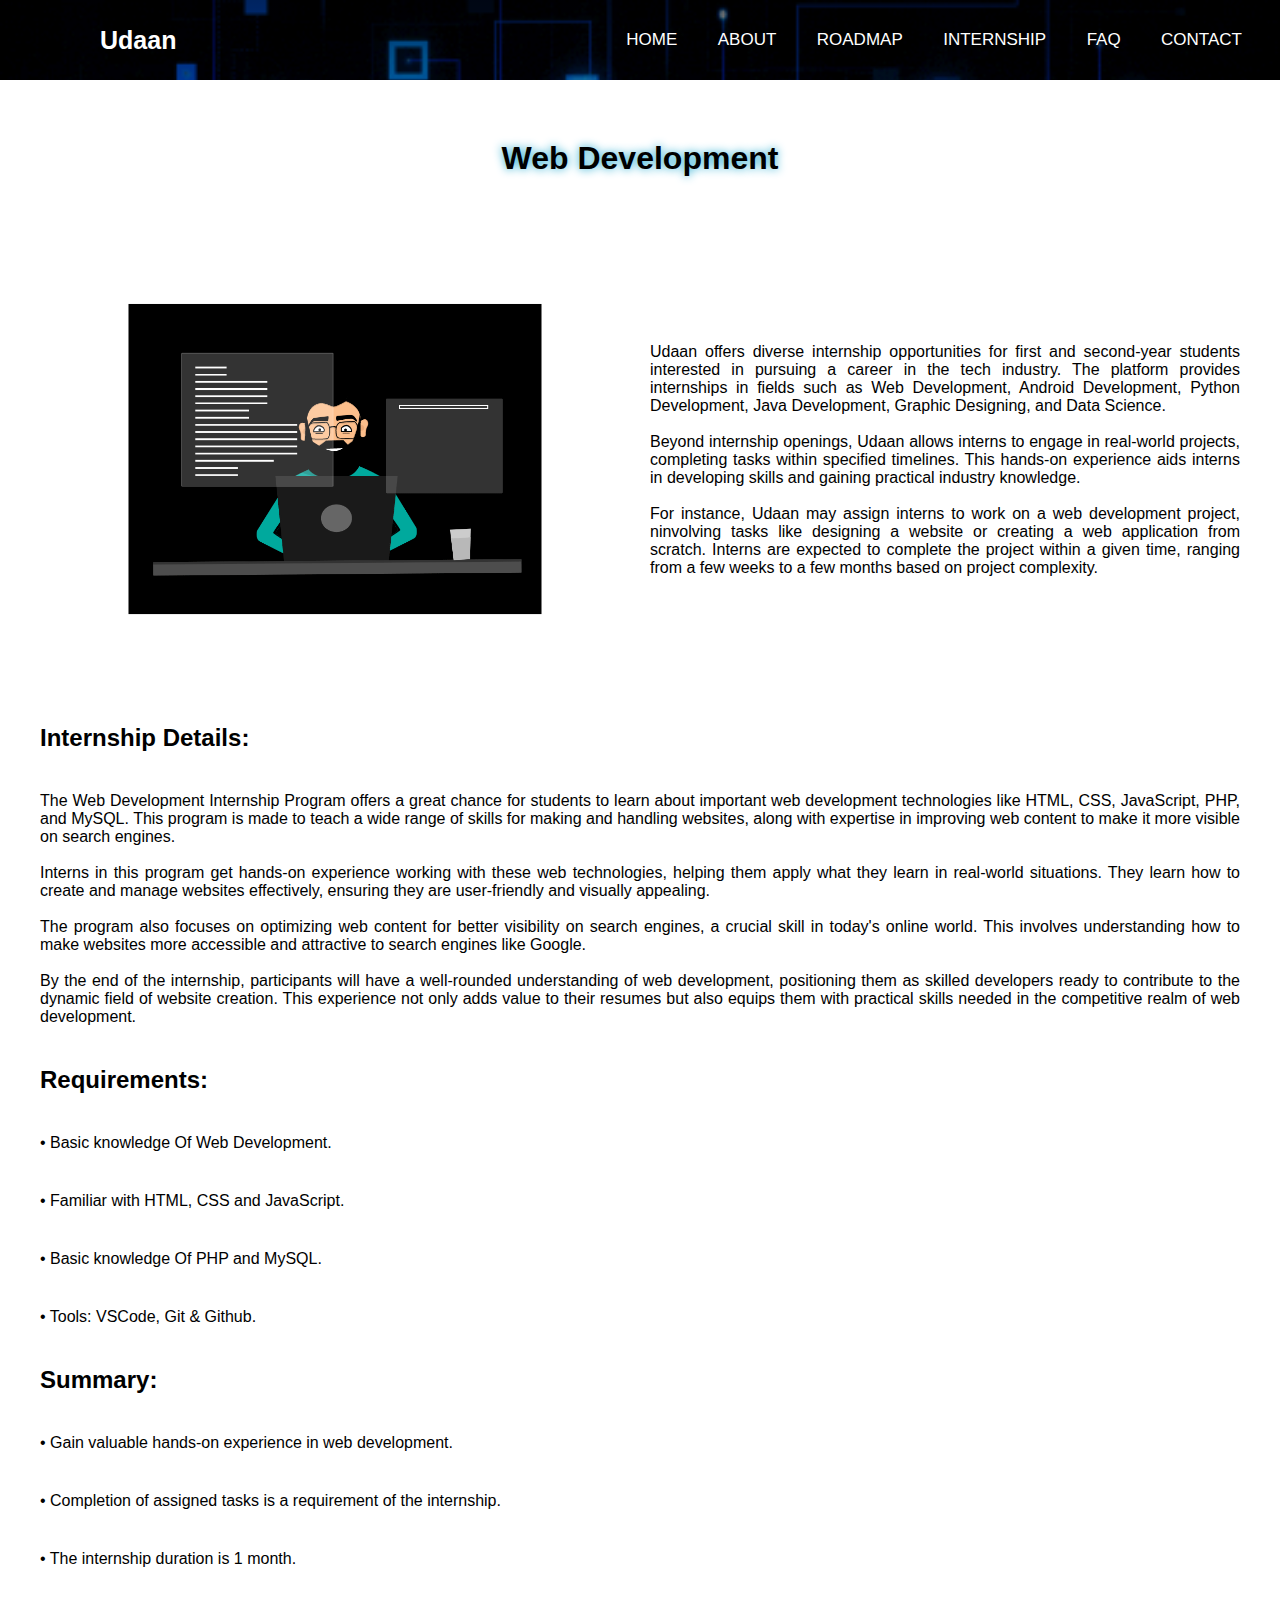
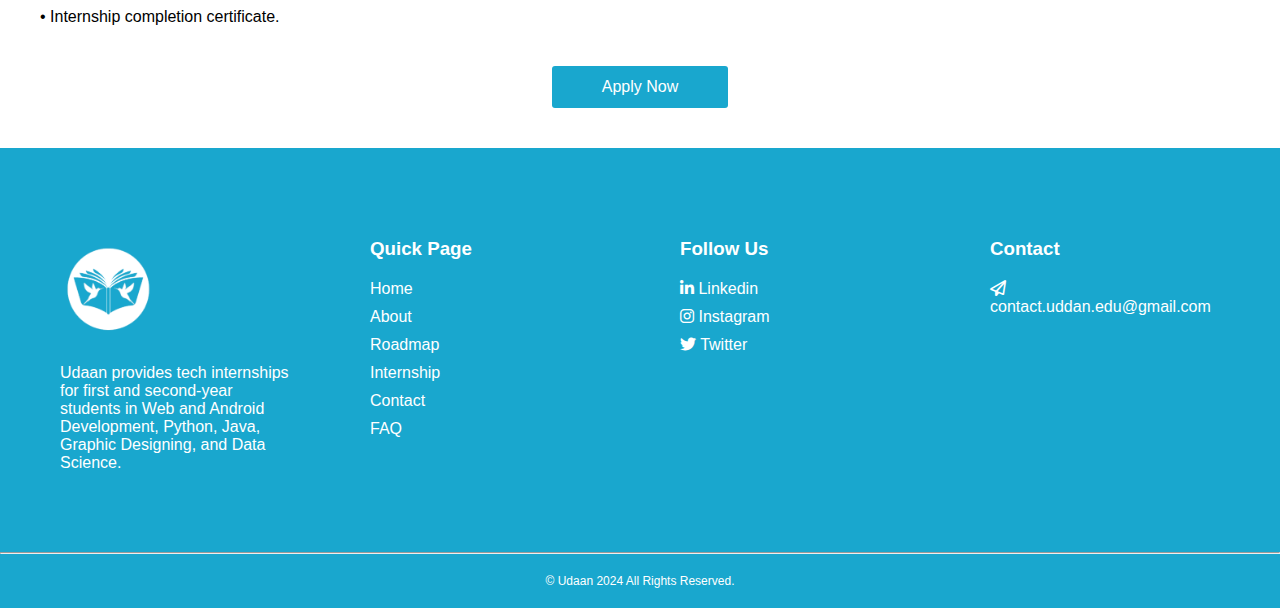
<file: webdevelopment.html>
<!DOCTYPE html>
<html lang="en">
  <head>
    <meta charset="UTF-8" />
    <meta name="viewport" content="width=device-width, initial-scale=1.0" />
    <link rel="stylesheet" href="style.css" />
    <link
      rel="stylesheet"
      href=" https://cdnjs.cloudflare.com/ajax/libs/font-awesome/6.1.2/css/all.min.css"
    />
    <link
      href="https://fonts.googleapis.com/css2?family=Comfortaa:wght@300;400;500;600;700&display=swap"
      rel="stylesheet"
    />
    <link
      href="https://fonts.googleapis.com/css2?family=Bebas+Neue&display=swap"
      rel="stylesheet"
    />
    <link class="navicon" rel="icon" type="image/png" href="Images/UDAAN-LOGO.png" />
    <title>Udaan | Web Development</title>
  </head>
  <body>
    <section class="header">
      <nav id="home">
        <input type="checkbox" id="check" />
        <label for="check" class="checkbtn">
          <i class="fas fa-bars"></i>
        </label>
        <a href="index.html"><label class="logo"> Udaan </label></a>
        <ul>
          <li><a href="#home">Home</a></li>
          <li><a href="index.html#about">About</a></li>
          <li><a href="index.html#roadmap">Roadmap</a></li>
          <li><a href="index.html#internship">Internship</a></li>
          <li><a href="index.html#faq">FAQ</a></li>
          <li><a href="index.html#contact">Contact</a></li> 
        </ul>
      </nav>
    </section>
    <div class="internshipheading">
      <h1>Web Development</h1>
    </div>

    <div class="internshipsection">
      <!-- Image -->
      <div class="internshipimage">
        <img src="Images/wev-Developer.gif" alt="" />
      </div>
      <!-- Text -->
      <div class="internshiptext">
        <p>
          Udaan offers diverse internship opportunities for first and second-year students 
          interested in pursuing a career in the tech industry. 
          The platform provides internships in fields such as Web Development, Android Development, 
          Python Development, Java Development, Graphic Designing, and Data Science.
          <br /><br />Beyond internship openings, Udaan allows interns to engage in real-world projects, 
          completing tasks within specified timelines. This hands-on experience aids interns in developing 
          skills and gaining practical industry knowledge.
          <br /><br />For instance, Udaan may assign interns to work on a web development project, 
          ninvolving tasks like designing a website or creating a web application from scratch. 
          Interns are expected to complete the project within a given time, ranging from a few 
          weeks to a few months based on project complexity.
        </p>
      </div>
    </div>

    <div class="internshipdetails">
      <h2>Internship Details:</h2>
      <p>
        The Web Development Internship Program offers a great chance for students to learn about important web development technologies like HTML, CSS, JavaScript, PHP, and MySQL. This program is made to teach a wide range of skills for making and handling websites, along with expertise in improving web content to make it more visible on search engines.<br><br>

        Interns in this program get hands-on experience working with these web technologies, helping them apply what they learn in real-world situations. They learn how to create and manage websites effectively, ensuring they are user-friendly and visually appealing.<br><br>
        
        The program also focuses on optimizing web content for better visibility on search engines, a crucial skill in today's online world. This involves understanding how to make websites more accessible and attractive to search engines like Google.<br><br>
        
        By the end of the internship, participants will have a well-rounded understanding of web development, positioning them as skilled developers ready to contribute to the dynamic field of website creation. This experience not only adds value to their resumes but also equips them with practical skills needed in the competitive realm of web development.
        


      </p>
      <h2>Requirements:</h2>
      <ul>
        <li>• Basic knowledge Of Web Development.</li>
        <li>• Familiar with HTML, CSS and JavaScript.</li>
        <li>• Basic knowledge Of PHP and MySQL.</li>
        <li>• Tools: VSCode, Git & Github.</li>
      </ul>
      <h2>Summary:</h2>
      <ul>
        <li>• Gain valuable hands-on experience in web development.</li>
        <li>• Completion of assigned tasks is a requirement of the internship.</li>
        <li>• The internship duration is 1 month.</li>
        <li>• Internship completion certificate.</li>
        
      </ul>
      <div class="internshipbutton">
        <a href="https://forms.gle/3kAZJH7tQoJbeXWE9" target="_blank"><button>Apply Now</button></a>
      </div>
      
    </div>

    <footer>
      <div class="footersection">
        <div class="footerdetail">
          <a href="index.html"
          ><h2 class="logo"><img src="Images/udaan-logo-footer.png"/></h2
        ></a>
          <p>
            Udaan provides tech internships for first and second-year students in Web and Android Development,
             Python, Java, Graphic Designing, and Data Science. 
          </p>
        </div>
        <div class="footerdetail">
          <h3>Quick Page</h3>
          <ul>
            <li><a href="#home">Home</a></li>
            <li><a href="index.html#about">About</a></li>
            <li><a href="index.html#roadmap">Roadmap</a></li>
            <li><a href="index.html#internship">Internship</a></li>
            <li><a href="index.html#contact">Contact</a></li>
            <li><a href="index.html#faq">FAQ</a></li>
          </ul>
        </div>

        <div class="footerdetail">
          <h3>Follow Us</h3>
          <ul>
            <li>
              <a
                href="#"
                target="_blank"
                ><i class="fa-brands fa-linkedin-in"></i> Linkedin</a
              >
            </li>
            <li>
              <a href="https://www.instagram.com/udaandotedu/" target="_blank"
                ><i class="fa-brands fa-instagram"></i> Instagram</a
              >
            </li>
            <li>
              <a href="#" target="_blank"
                ><i class="fa-brands fa-twitter"></i> Twitter</a
              >
            </li>
          </ul>
        </div>
        <div class="footerdetail">
          <h3>Contact</h3>
          <p>
            <i class="fa-regular fa-paper-plane"></i>
            <a href="mailto:contact.udaan.edu@gmail.com" > contact.uddan.edu@gmail.com </a>
          </p>
        </div>
      </div>
      <hr />
      <div class="copyright">
        <p>© Udaan 2024 All Rights Reserved.</p>
      </div>
    </footer>

    <script>
      var acc = document.getElementsByClassName("accordion");
      var i;

      for (i = 0; i < acc.length; i++) {
        acc[i].addEventListener("click", function () {
          this.classList.toggle("active");
          var panel = this.nextElementSibling;
          if (panel.style.display === "block") {
            panel.style.display = "none";
          } else {
            panel.style.display = "block";
          }
        });
      }
    </script>
    <script>
      // Get all navigation links
      const navLinks = document.querySelectorAll("nav ul li a");

      // Add event listener to each navigation link
      navLinks.forEach((link) => {
        link.addEventListener("click", () => {
          // Toggle checked state of the check box
          document.getElementById("check").checked = false;
        });
      });
    </script>
  </body>
</html>
</file>
<file: style.css>
* {
  padding: 0;
  margin: 0;
  text-decoration: none;
  list-style: none;
  box-sizing: border-box;
  font-family: 'Poppins', sans-serif;
  scroll-behavior: smooth;

}
/* body{
    background-color: #f9f5e7;
  } */

.navicon{
  height: 10px;
  width: 10px;
  
}

nav {
  background: transparent;
  height: 80px;
  width: 100%;
}
label.logo {
  color: #fff;
  font-size: 25px;
  line-height: 80px;
  padding: 0 100px;
  font-weight: bold;
  cursor: pointer;
}

nav ul {
  float: right;
  margin-right: 20px;
}
nav ul li {
  display: inline-block;
  line-height: 80px;
  margin: 0 5px;
}
nav ul li a {
  color: #fff;
  font-size: 17px;
  padding: 7px 13px;
  border-radius: 3px;
  text-transform: uppercase;
}
nav ul li a.active,
nav ul li a:hover {
  background: #19a7ce;
  color: #fff;
  transition: 0.5s;
}
.checkbtn {
  font-size: 30px;
  color: #19a7ce;
  float: right;
  line-height: 80px;
  margin-right: 40px;
  cursor: pointer;
  display: none;
}
#check {
  display: none;
}
@media (max-width: 952px) {
  label.logo {
    font-size: 18px;
    padding-left: 50px;
  }
  nav ul li a {
    font-size: 12px;
  }
}

@media (max-width: 858px) {
  .checkbtn {
    display: block;
  }
  nav ul {
    z-index: 1;
    position: fixed;
    width: 100%;
    height: 100vh;
    background: #fff;
    top: 80px;
    left: -100%;
    text-align: center;
    transition: all 0.5s;
  }
  nav ul li {
    display: block;
    margin: 50px 0;
    line-height: 30px;
  }
  nav ul li a {
    font-size: 14px;
    color: #19a7ce;
  }
  nav ul li a:hover,
  nav ul li a.active {
    background: #19a7ce;
    color: #fff;
    transition: 0.5s;
  }
  #check:checked ~ ul {
    left: 0;
  }
}
.header {
  background-image: linear-gradient(rgba(0, 0, 0, 0.6), rgba(0, 0, 0, 0.4)),
    url('Images/heading-main.gif');

  /* background-position: center; */
  background-size: cover;
}


/* Carousal */
.carousal {
  text-align: center;
  padding: 200px 0;
  width: 100%;
  height: 90vh;
  color: #fff;
}
.carousal h1 {
  color: #fff;
 /*padding-top: -10px;*/
  font-family: "Bebas Neue", cursive;
}
.carousal h1 {
  font-size: 70px;
}
.carousal h4 {
  font-size: 18px;
  font-weight: bold;
  text-decoration-line : underline;
}
.carousal button {
  padding: 12px;
  cursor: pointer;
  border-radius: 3px;
  border-width: 0;
  color: #fff;
  background: #19a7ce;
  font-size: 20px;
}
.carousal button:hover {
  background: #137e9c;
  color: #fff;
  transition: 0.5s;
}

/* Media query for screens with a width of 400px or less */
@media (max-width: 858px) {
  .carousal {
    height: 80vh;
    padding: 200px 0;
  }
  .carousal h1 {
    font-size: 40px;
  }
  .carousal h2 {
    font-size: 30px;
  }
  .carousal a button {
    font-size: 16px;
  }
}

/* About */
.aboutheading h1 {
  text-align: center;
  padding: 100px;
  text-shadow: 0px 0px 10px #19a7ce;

  /* animation: myAnim 1s ease 0s 1 normal forwards; */
}
.roadmapheading h1 {
  text-align: center;
  padding: 100px;
  text-shadow: 0px 0px 10px #19a7ce;

  /* animation: myAnim 1s ease 0s 1 normal forwards; */
}
.aboutsection {
  display: flex;
  flex-wrap: wrap;
  justify-content: space-between;
  align-items: center;
  margin: 20px;
  padding: 0 20px 0 20px;
  /* animation: myAnim 1s ease 0s 1 normal forwards; */
}
.aboutimage {
  flex: 1;
  margin-right: 20px;
  
}
.aboutimage img {
  width: 100%;
}

.abouttext {
  flex: 1;
  text-align: justify;
}


@media (max-width: 768px) {
  .aboutsection {
    flex-direction: column;
  }
  .aboutimage {
    margin: 20px 0;
    height: 500px;
  }
  .abouttext p {
    /* text-align: center; */
    
    font-size: 15px;
  }
}


/* roadmap section */
.roadmap {
  background-color: #19a7ce;
}

.headimage {
  max-width: 100%;
  height: auto;
  transform: scale(0.5);
}

.heading {
  padding: 5% 5% 0;
  font-size: 170%;
}

.head {
  color: white;
}

.subheading {
  padding: 1% 5%;
  color: red;
  align-self: center;
}

.details {
  padding: 10% 5%;
  display: flex;
  flex-wrap: wrap;
  gap: 5%;
  justify-content: center;
}

.details div {
  flex: 1;
  max-width: 100%;
}

/* Responsive styles */
@media screen and (max-width: 768px) {
  .heading {
    font-size: 150%;
  }

  .details {
    flex-direction: column;
    align-items: center;
  }

  .details div {
    max-width: 100%;
  }
}





/* Internship */
.internheading h1 {
  text-align: center;
  padding: 100px;
  text-shadow: 0px 0px 10px #19a7ce;

  /* animation: myAnim 1s ease 0s 1 normal forwards; */
}

.internsection {
  display: flex;
  flex-wrap: wrap;
  justify-content: space-between;
  align-items: center;
  margin: 20px ;
  /* animation: myAnim 1s ease 0s 1 normal forwards; */
}
.internsection p{
  text-align: justify;
}
.internimage {
  flex: 1;
  margin-right: 20px;
  background-color: #fff;
  /* text-align: center; */
  padding: 20px;
  margin: 20px;
  border-radius: 5px;
  box-shadow: 0 0 5px rgba(0, 0, 0, 0.2);
}

.internimage p,
.internimage h2,
.internimage button {
  padding: 10px;
}

.button{
 margin: 30px;
}

.internimage button {
  /* margin: 10px; */
  padding: 10px;
  cursor: pointer;
  border-radius: 3px;
  border-width: 0;
  color: #fff;
  background: #19a7ce;
  font-size: 16px;
}
.internimage button:hover {
  background: #137e9c;
  transition: 0.5s;

}
.internimage img {
  width: 100%;
}

@media (max-width: 768px) {
  .internsection {
    flex-direction: column;
  }
  .internimage {
    
    margin: 20px 0;
    height: 500px;
  }
  .internimage p {
    font-size: 15px;
  }
  .internimage h2 {
    font-size: 20px;
  }
}

/* contact */
.contactheading h1 {
  text-align: center;
  padding-top: 100px;
  text-shadow: 0px 0px 10px #19a7ce;

  /* animation: myAnim 1s ease 0s 1 normal forwards; */
}

.contactsection {
  display: flex;
  flex-wrap: wrap;
  justify-content: space-between;
  align-items: center;
  margin: 20px;
  /* animation: myAnim 1s ease 0s 1 normal forwards; */
}
.contactimage {
  flex: 1;
  margin-right: 20px;
  /* background-color: #fff; */
  /* text-align: center; */
  padding: 20px;
  margin: 20px;
  /* border-radius: 5px; */
  /* box-shadow: 0 0 5px rgba(0, 0, 0, 0.2); */
}
.contactimage img {
  width: 100%;
}

form {
  display: block;
  /* width: fit-content; */
}
form .inputs input {
  border: none;
  background: white;
  border-radius: 5px;
  outline: none;
  padding: 10px 20px;
  height: 45px;
  /* width: 600px; */
  width: 100%;
  font-size: 16px;
  margin-bottom: 25px;
  box-shadow: 0 0 5px rgba(0, 0, 0, 0.2);
}
form textarea {
  border: none;
  background: white;
  border-radius: 5px;
  outline: none;
  padding: 10px 20px;
  height: 200px;
  /* width: 600px; */
  width: 100%;
  font-size: 16px;
  margin-bottom: 25px;
  box-shadow: 0 0 5px rgba(0, 0, 0, 0.2);
}
form button {
  background: #19a7ce;
  border-radius: 5px;
  border: none;
  outline: none;
  padding: 10px;
  cursor: pointer;
  color: white;
  font-size: 20px;
  font-weight: 400;
}
form button:hover {
  background: #137e9c;
  transition: 0.5s;

}

@media (max-width: 768px) {
  .contactsection {
    flex-direction: column;
  }
  .contactimage {
    margin: 20px 0;
    height: 500px;
  }
  form .inputs input {
    padding: 10px 20px;
    height: 45px;
    font-size: 15px;
  }
  form textarea {
    padding: 10px 20px;
    height: 150px;
    font-size: 15px;
  }
  .contactimage img {
    display: none;
  }
}

/* FAQ */
.faqheading h1 {
  text-align: center;
  text-shadow: 0px 0px 10px #19a7ce;
  /* padding: 50px; */
  /* animation: myAnim 1s ease 0s 1 normal forwards; */
}

.faqsection {
  display: flex;
  flex-wrap: wrap;
  justify-content: space-between;
  align-items: center;
  margin: 20px;
  /* animation: myAnim 1s ease 0s 1 normal forwards; */
}
.faqimage {
  flex: 1;
  margin-right: 20px;
  /* background-color: #fff; */
  /* text-align: center; */
  padding: 20px;
  margin: 20px;
  /* border-radius: 5px; */
  /* box-shadow: 0 0 5px rgba(0, 0, 0, 0.2); */
}
.faqimage img {
  width: 100%;
}

.accordion {
  background: #19a7ce;
  color: #fff;
  cursor: pointer;
  padding: 18px;
  width: 100%;
  border: none;
  border-radius: 3px;
  text-align: left;
  outline: none;
  font-size: 15px;
  transition: 0.4s;
  margin-top: 5px;
}

.active, .accordion:hover {
  background: #137e9c;
  transition: 0.5s;
}

.panel {
  padding: 5px 18px;
  display: none;
  background-color: white;
  overflow: hidden;
}

@media (max-width: 768px) {
  .faqsection {
    flex-direction: column;
  }
  .faqimage {
    margin: 10px 0;
    height: 500px;
  }
  .faqimage img {
    display: none;
  }
  .panel p{
    font-size: 15px;
  }
}

/* footer */
footer{
  background-color: #19a7ce;
}


.footersection {
  display: flex;
  flex-wrap: wrap;
  justify-content: space-between;
  color: white;
  padding: 50px 20px 40px 20px;
  /* align-items: center; */
  /* margin: 20px; */
  /* animation: myAnim 1s ease 0s 1 normal forwards; */
}
.footerdetail {
  flex: 1;
  margin-right: 20px;
  padding: 20px;
  margin: 20px;

}
.footerdetail ul{
  margin-top: 20px;
}
.footerdetail a{
  color: #fff;
}
.footerdetail p{
  margin-top: 20px;
}
.footerdetail ul li{
  margin-top: 10px;
}
.footerdetail ul li a:hover{
  text-decoration: underline;
  transition: 0.5s;

}
.footerdetail h2 img{
  
  width: 100px;
  height: 100px;
}
.copyright p{
  font-size: 12px;
  padding: 20px;
  color: #fff;
  text-align: center;
}

@media (max-width: 768px) {
  .footersection {
    flex-direction: column;
  }
  .footerdetail p{
    font-size: 12px;
  }
  .footerdetail a{
    font-size: 12px;
  }
  .footerdetail h3{
    font-size: 15px;
  }
}

@media (max-width: 768px){
  .faqheading h1 {
    font-size: 25px;
  }
  .aboutheading h1{
    font-size: 25px;

  }
  .internheading h1{
    font-size: 25px;
  }
  .contactheading h1{
    font-size: 25px;
  }
  .internshipheading h1{
    font-size: 25px;
  }
}

/* @keyframes myAnim {
	0% {
		transform: scale(0.5);
		transform-origin: 50% 100%;
	}

	100% {
		transform: scale(1);
		transform-origin: 50% 100%;
	}
} */

/* Details Pages */

.internshipheading h1 {
  text-align: center;
  padding: 60px;
  text-shadow: 0px 0px 10px #19a7ce;
  /* animation: myAnim 1s ease 0s 1 normal forwards; */
}

.internshipsection {
  display: flex;
  flex-wrap: wrap;
  justify-content: space-between;
  align-items: center;
  margin: 0 20px 20px 20px;
  padding: 0 20px 0 20px;
  /* animation: myAnim 1s ease 0s 1 normal forwards; */
}
.internshipimage {
  flex: 1;
  margin-right: 20px;
  scale: 0.7;
  
}
.internshipimage img {
  width: 100%;
}

.internshiptext {
  flex: 1;
  text-align: justify;
}

@media (max-width: 768px) {
  .internshipsection {
    flex-direction: column;
  }
  .internshipimage {
    margin: 20px 0;
    height: 500px;
  }
  .internshiptext p {
    /* text-align: center; */
    font-size: 15px;
  }
}

.internshipdetails h2{
  margin: 40px;
}
.internshipdetails p{
  margin: 40px;
  text-align: justify;
}
.internshipdetails ul li{
  margin:  40px;
}
.internshipbutton{
  text-align: center;
 margin: 40px;
}
.internshipbutton button {
  padding: 12px 50px 12px 50px;
  cursor: pointer;
  border-radius: 3px;
  border-width: 0;
  color: #fff;
  background: #19a7ce;
  font-size: 16px;

}
.internshipbutton button:hover {
  background: #137e9c;
  transition: 0.5s;

}

@media (max-width: 768px) {
  .internshipdetails p {
    font-size: 15px;
  }
  .internshipdetails h2 {
    font-size: 20px;
  }
  .internshipdetails ul li{
    font-size: 15px;
  }
}
</file>
